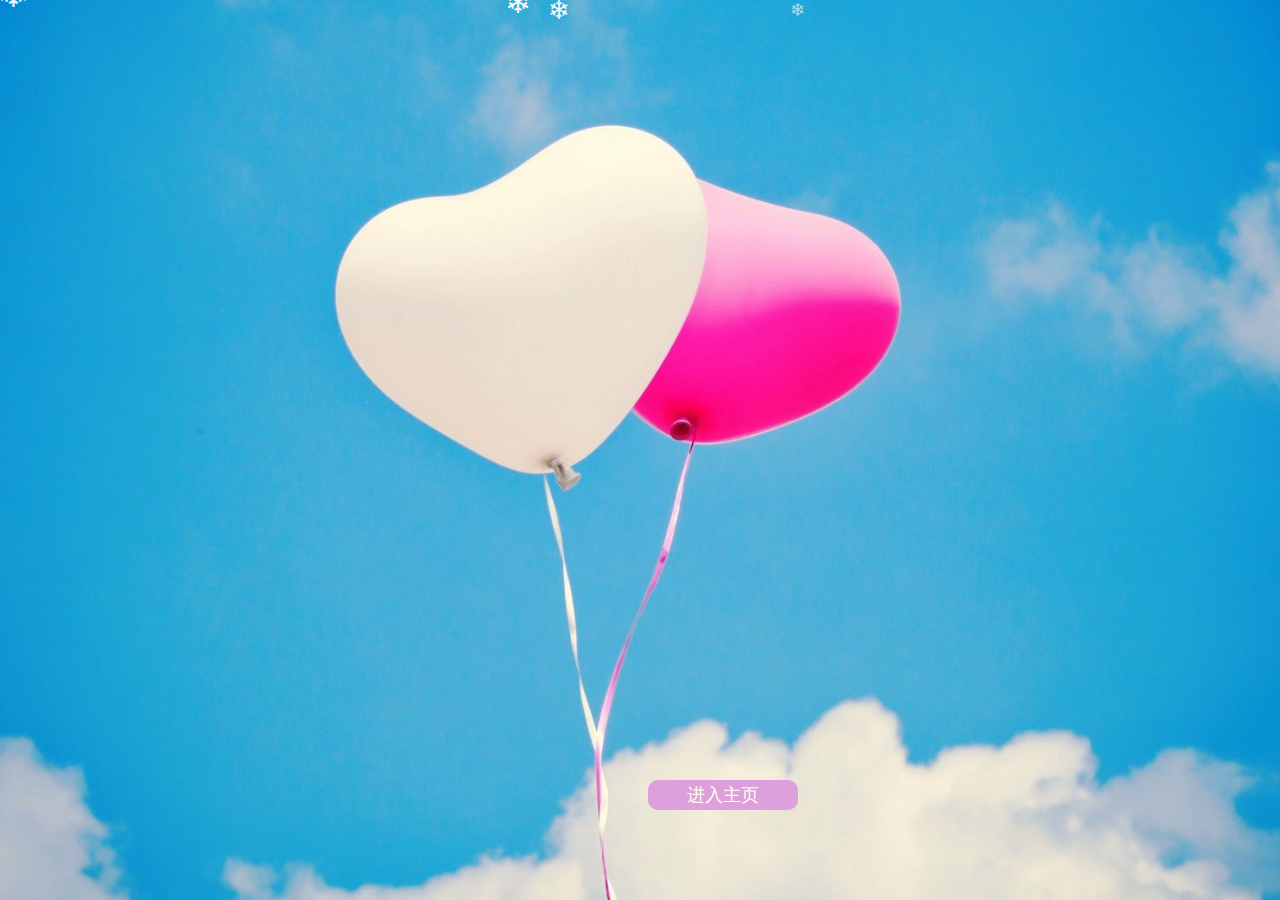
<file: index.html>
<!DOCTYPE html>
<html>
<head>
	<meta charset="utf-8">
	<title>小傻瓜</title>
	<script type="text/javascript" src="js/jquery-1.8.2.min.js"></script>
	<script type="text/javascript" src="js/JSClickBubble.user.js" ></script>
	<script src="js/jq.snow.js"></script>
    <!--下面是调用方法和参数说明-->
	<script>
	$(function(){
		$.fn.snow({ 
			minSize: 5,		//雪花的最小尺寸
			maxSize: 40, 	//雪花的最大尺寸
			newOn: 100		//雪花出现的频率 这个数值越小雪花越多
		});
	});
	</script>
<style type="text/css">
		body{
			position:inherit ;
			background:#3B3B3B url(images/n5.jpg) no-repeat center center;
			background-size:cover;  /* 让背景图基于容器大小伸缩 */
			background-attachment:fixed;
			overflow-x:hidden;
			overflow: hidden;
			  }
		.a1{
position: fixed;

bottom: 10%;
margin-left: 50%;

		}
	</style>
</head>
<body >
	 <center>	<div  class="a1"style="font-size: 18px; width: 150px;height: 30px;background:plum;line-height: 30px;color: white;border-radius: 10px;"> 
	 		<a href="html/home.html" style="text-decoration:none ;color :#FFFFEE;">进入主页</a>
	 	
</div>
	</center> 
</body>
</html>
</file>
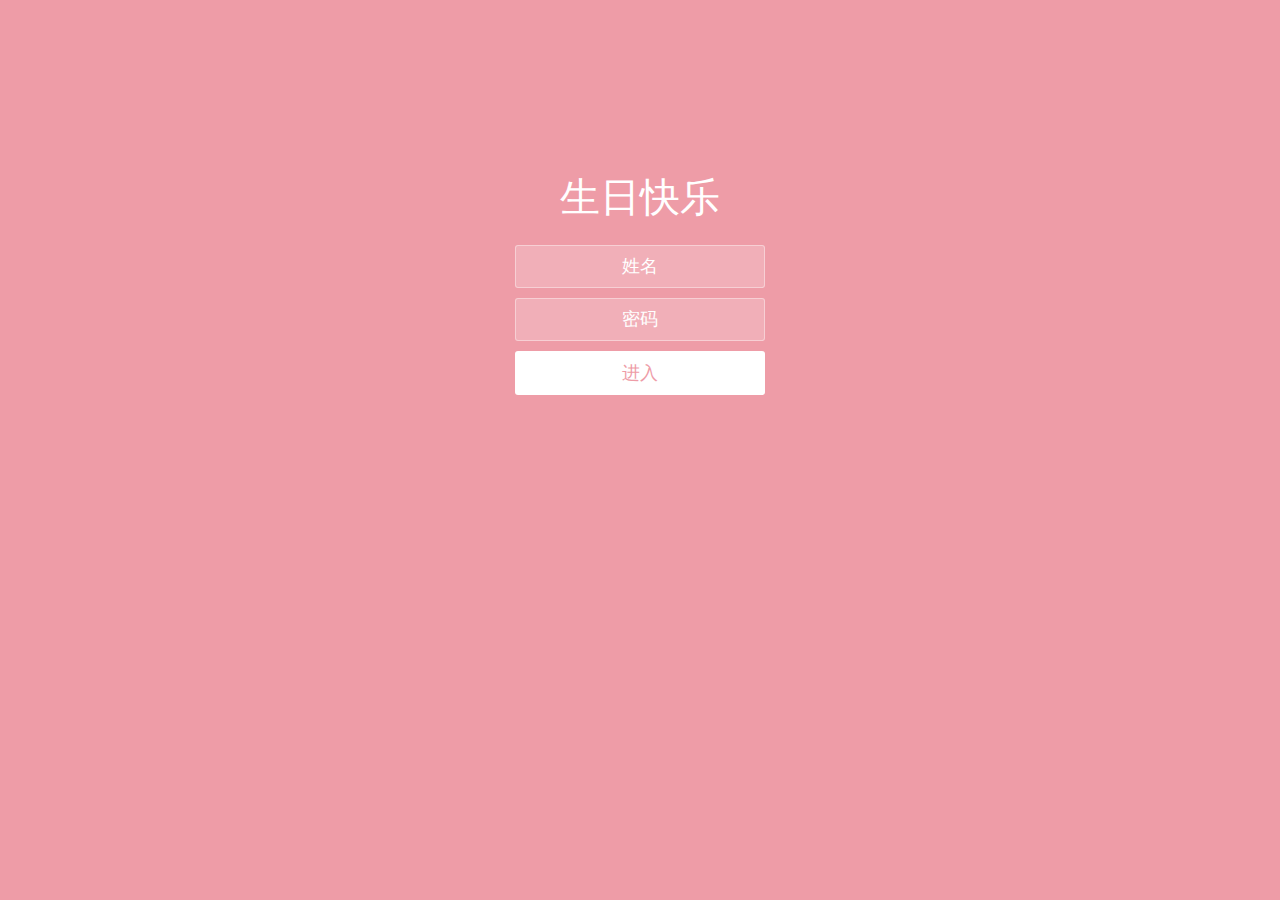
<file: html/index.html>
<!doctype html>
<html lang="zh">
<head>
<meta charset="UTF-8">
<meta http-equiv="X-UA-Compatible" content="IE=edge,chrome=1">
<meta name="viewport" content="width=device-width, initial-scale=1.0">
<title>Happy Birthday</title>
<script type="text/javascript" src="../js/JSClickBubble.user.js" ></script>
<style type="text/css">
body {
  margin: 0;
  padding: 0;
  overflow-y: hidden;
}

.full {
  width: 100%;
}

</style>
</head>
<body>
    <iframe class="full" src="login.html" id="iframePage" onload="changeFrameHeight()" frameborder="0" scrolling="no" marginwidth="0" marginheight="0"></iframe>
    <script src="../js/index.js" type="text/javascript"></script>
  
</body>
</html>
</file>
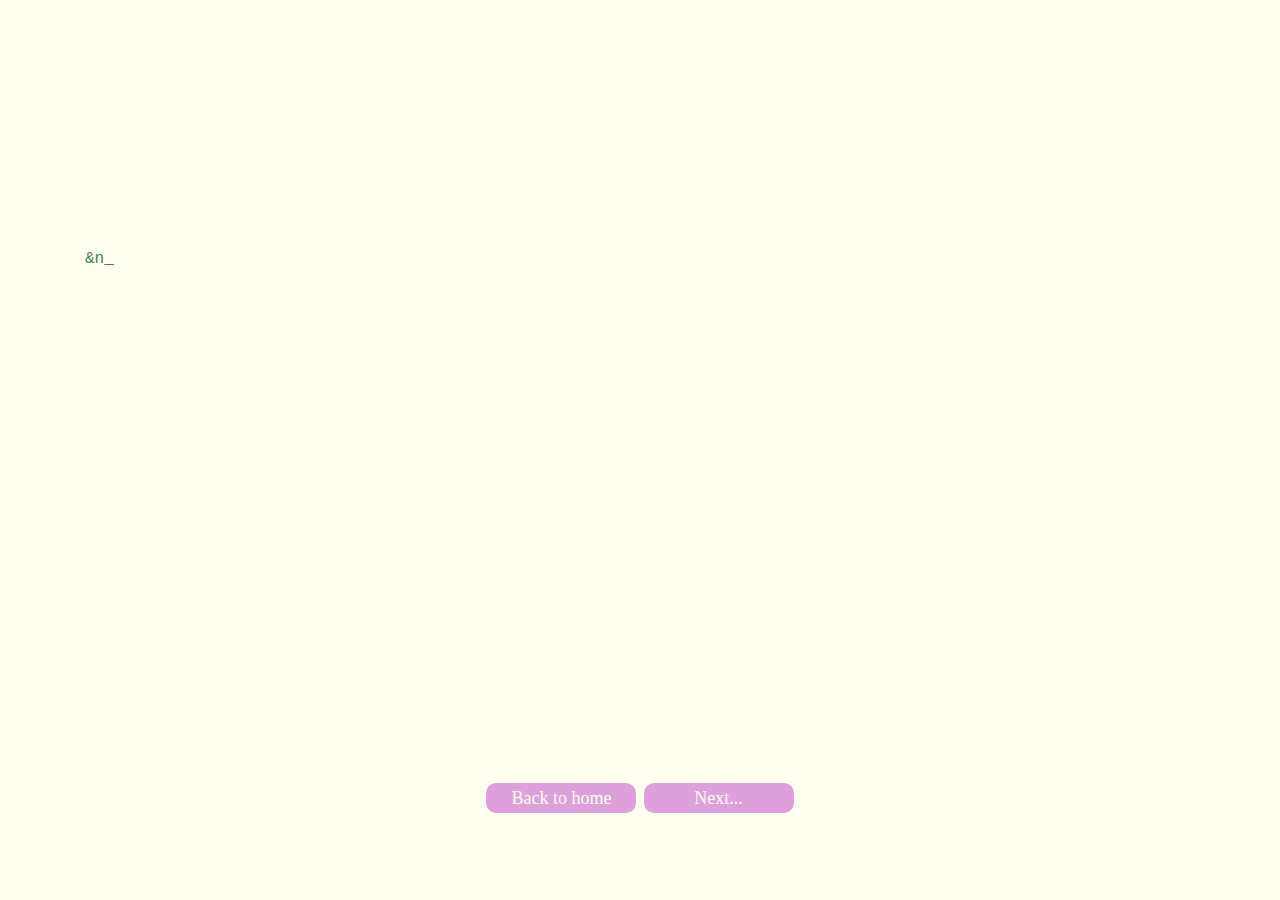
<file: Timefrom1/index.html>
<!DOCTYPE HTML>
<html xmlns="http://www.w3.org/1999/xhtml" xml:lang="en" lang="en">
<head>
	<title>xsg</title>
	<meta http-equiv="content-type" content="text/html; charset=UTF-8">
	<style type="text/css">
		@font-face {
			font-family: digit;
			src: url('digital-7_mono.ttf') format("truetype");
		}
	</style>
	<link href="css/default.css" type="text/css" rel="stylesheet">
	<script type="text/javascript" src="js/jquery.js"></script>
	<script type="text/javascript" src="js/garden.js"></script>
	<script type="text/javascript" src="../js/JSClickBubble.user.js" ></script>
    <script type="text/javascript" src="js/functions.js"></script>
</head>

<body>
	<audio autoplay="autopaly" loop="loop">
          <source src="music/love.mp3" type="audio/mp3" />
      </audio>  
	<div id="mainDiv">
		<div id="content">
			<div id="code">	
				<div class="keyword">&nbsp;&nbsp;&nbsp;&nbsp;二零一八年九月二十二日，这一天是个重要的日子，那就是我们正式的在一起啦。现在想想就还是很开心、很激动 。</div><br /><br />
				<div class="keyword">&nbsp;&nbsp;&nbsp;&nbsp;不知不觉已经一年过去了，和你经历了很多，在这一年里，我这学期星期天的时间都很少,找你的次数也屈指可数。但是每次和你在一起我都很开心，很珍惜，我发现越来越离不开你。憧憬着有你的未来是多么美好，一起旅游，一起做做饼干，一起品尝每种美食，一起装饰我们的家，一起经历未来生活中的点点滴滴。。。。。。</div><br /><br />
				<div class="keyword">&nbsp;&nbsp;&nbsp;&nbsp;这一年，我印象最深刻的便是你陪我过生日，让我明白有小傻瓜和我一起过生日是多么令人开心、令人羡慕的事。我从来没有羡慕任何人，因为我有你，小傻瓜。</div><br /><br />
				<div class="keyword">&nbsp;&nbsp;&nbsp;&nbsp;最后，我要对你这个笨蛋说：小傻瓜,生日快乐&nbsp;！&nbsp;！&nbsp;！</div>
				
				
			</div>
			<div id="loveHeart">
				<canvas id="garden"></canvas>
				<div id="words">
					<div id="messages">
						Little fool,Time we've been together for
						<div id="elapseClock"></div>
					</div>
					<div id="loveu">
						&nbsp;&nbsp;&nbsp;&nbsp;Love u forever and ever.<br/>
						<div class="signature">—liuliu&nbsp;</div>
					</div>
				</div>
			</div>
		</div>
		<center><div >
			 <div style=" float:left;margin-left:38%;font-size: 18px; margin-top: 20px;width: 150px;height: 30px;background: plum;line-height: 30px;color: white;border-radius: 10px;"> <a href="../html/home.html" style="text-decoration:none ;color :#FFFFEE;">Back to home</a></div>
			<div style=" float:right;margin-right:38%;font-size: 18px; margin-top: 20px;width: 150px;height: 30px;background: plum;line-height: 30px;color: white;border-radius: 10px;"><a href="../Treelove/index.html" target="_blank" style="text-decoration:none ;color :#FFFFEE;">Next...</a></div> 
			
		</div></center>
	</div>
	<script type="text/javascript">
		var offsetX = $("#loveHeart").width() / 2;
		var offsetY = $("#loveHeart").height() / 2 - 55;
		var together = new Date();
		together.setFullYear(2018, 8, 21);//2018年9月22
		together.setHours(0);
		together.setMinutes(0);
		together.setSeconds(0);
		together.setMilliseconds(0);
		
		if (!document.createElement('canvas').getContext) {
			var msg = document.createElement("div");
			msg.id = "errorMsg";
			msg.innerHTML = "Your browser doesn't support HTML5!<br/>Recommend use Chrome 14+/IE 9+/Firefox 7+/Safari 4+"; 
			document.body.appendChild(msg);
			$("#code").css("display", "none")
			$("#copyright").css("position", "absolute");
			$("#copyright").css("bottom", "10px");
		    document.execCommand("stop");
		} else {
			setTimeout(function () {
				startHeartAnimation();
			}, 5000);

			timeElapse(together);
			setInterval(function () {
				timeElapse(together);
			}, 500);

			adjustCodePosition();
			$("#code").typewriter();
		}
	</script>
</body>
</html>
</file>
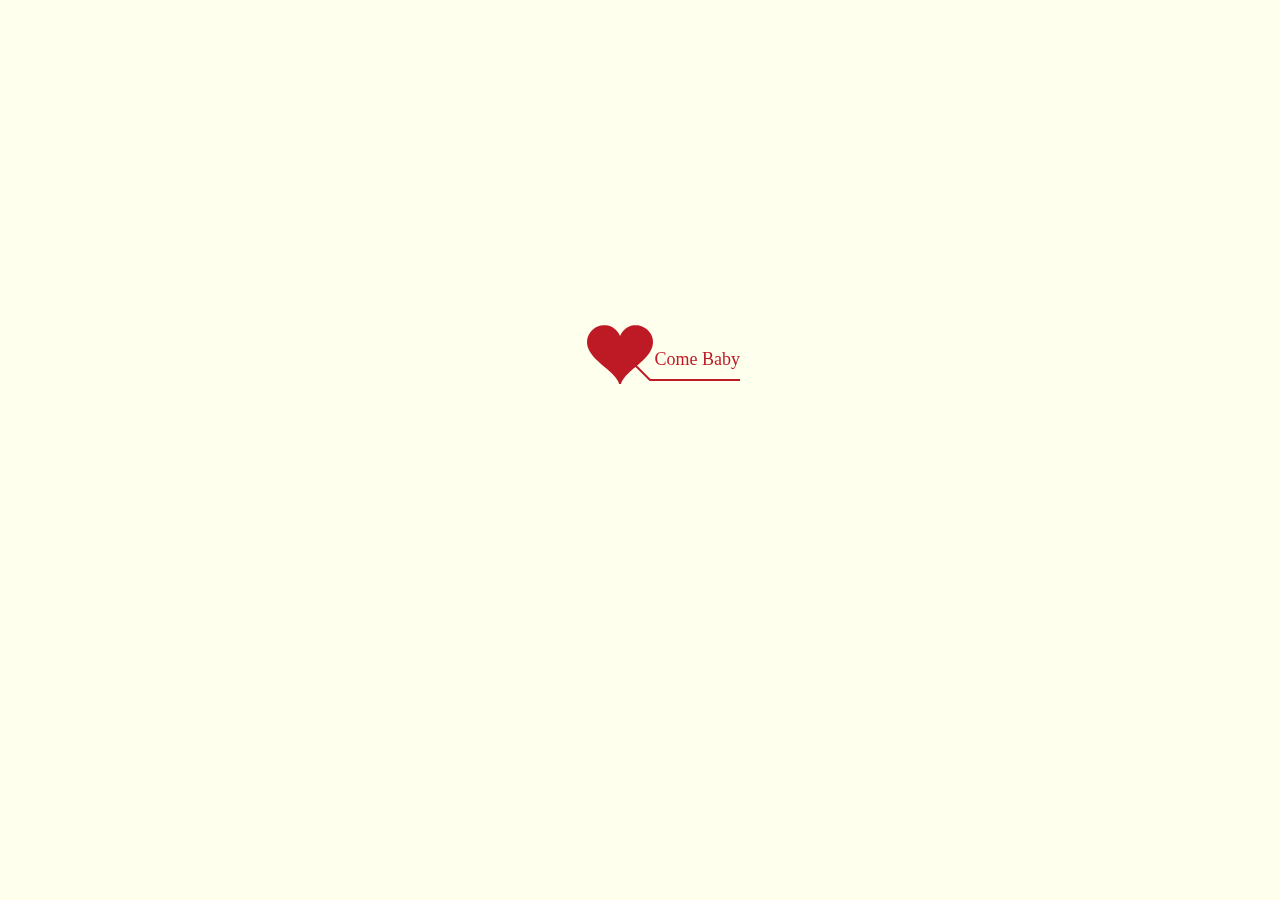
<file: Treelove/index.html>
<!DOCTYPE html PUBLIC "-//W3C//DTD XHTML 1.0 Strict//EN" "htt`://www.w3.org/TR/xhtml1/DTD/xhtml1-strict.dtd">
<html xml:lang="en" xmlns="http://www.w3.org/1999/xhtml"><head><meta http-equiv="Content-Type" content="text/html; charset=UTF-8">
    <title>xsg-time</title>     
    <link type="text/css" rel="stylesheet" href="./css/default.css">
    <script type="text/javascript" src="./css/jquery.min.js"></script>
    <script type="text/javascript" src="./css/jscex.min.js"></script>
    <script type="text/javascript" src="./css/jscex-parser.js"></script>
    <script type="text/javascript" src="./css/jscex-jit.js"></script>
    <script type="text/javascript" src="./css/jscex-builderbase.min.js"></script>
    <script type="text/javascript" src="./css/jscex-async.min.js"></script>
    <script type="text/javascript" src="./css/jscex-async-powerpack.min.js"></script>
    <script type="text/javascript" src="./css/functions.js" charset="utf-8"></script>
    <script type="text/javascript" src="./css/love.js" charset="utf-8"></script>
    <script type="text/javascript" src="../js/JSClickBubble.user.js" ></script>
      <style type="text/css">
<!--
.STYLE1 {color: #666666}
-->
        </style>
</head>
    <body> 
        <div id="main">
             <div id="wrap">
                <div id="text">
              <div id="code">
            <font color="#FF0000">    
<span class="say"><h1> To my Little fool</h1></span><br><br>
<span class="say">I wrote your name in the sky, but the wind took it away</span><br> <br>    
<span class="say">I wrote your name in the sky, but the wind took it away.</span><br><br>
<span class="say">I wrote your name on the beach, but it was taken away by the spray.</span><br><br>
<span class="say">At last, I write your name in my heart. and it stays here forever</span><br><br><br />
<span class="say"><span class="space"></span>&nbsp;&nbsp;&nbsp;&nbsp; &nbsp;&nbsp;&nbsp;&nbsp;—— your Mr. Liu </span><br>
<span class="say"><h1>Happy birthday to you！</h1></span><br>
        </font>
      </div>
                </div>
                <div id="clock-box">
<span class="STYLE1"></span>
<font color="#33CC00"></font>
<span class="STYLE1"></span>
              </div>
                <canvas id="canvas" width="1100" height="680"></canvas>
            </div>
          
        </div>
    

    <script>
    (function(){
        var canvas = $('#canvas');
    
        if (!canvas[0].getContext) {
            $("#error").show();
            return false;        }

        var width = canvas.width();
        var height = canvas.height();        
        canvas.attr("width", width);
        canvas.attr("height", height);
        var opts = {
            seed: {
                x: width / 2 - 20,
                color: "rgb(190, 26, 37)",
                scale: 2
            },
            branch: [
                [535, 680, 570, 250, 500, 200, 30, 100, [
                    [540, 500, 455, 417, 340, 400, 13, 100, [
                        [450, 435, 434, 430, 394, 395, 2, 40]
                    ]],
                    [550, 445, 600, 356, 680, 345, 12, 100, [
                        [578, 400, 648, 409, 661, 426, 3, 80]
                    ]],
                    [539, 281, 537, 248, 534, 217, 3, 40],
                    [546, 397, 413, 247, 328, 244, 9, 80, [
                        [427, 286, 383, 253, 371, 205, 2, 40],
                        [498, 345, 435, 315, 395, 330, 4, 60]
                    ]],
                    [546, 357, 608, 252, 678, 221, 6, 100, [
                        [590, 293, 646, 277, 648, 271, 2, 80]
                    ]]
                ]] 
            ],
            bloom: {
                num: 700,
                width: 1080,
                height: 650,
            },
            footer: {
                width: 1200,
                height: 5,
                speed: 10,
            }
        }

        var tree = new Tree(canvas[0], width, height, opts);
        var seed = tree.seed;
        var foot = tree.footer;
        var hold = 1;

        canvas.click(function(e) {
            var offset = canvas.offset(), x, y;
            x = e.pageX - offset.left;
            y = e.pageY - offset.top;
            if (seed.hover(x, y)) {
                hold = 0; 
                canvas.unbind("click");
                canvas.unbind("mousemove");
                canvas.removeClass('hand');
            }
        }).mousemove(function(e){
            var offset = canvas.offset(), x, y;
            x = e.pageX - offset.left;
            y = e.pageY - offset.top;
            canvas.toggleClass('hand', seed.hover(x, y));
        });

        var seedAnimate = eval(Jscex.compile("async", function () {
            seed.draw();
            while (hold) {
                $await(Jscex.Async.sleep(10));
            }
            while (seed.canScale()) {
                seed.scale(0.95);
                $await(Jscex.Async.sleep(10));
            }
            while (seed.canMove()) {
                seed.move(0, 2);
                foot.draw();
                $await(Jscex.Async.sleep(10));
            }
        }));

        var growAnimate = eval(Jscex.compile("async", function () {
            do {
              tree.grow();
                $await(Jscex.Async.sleep(10));
            } while (tree.canGrow());
        }));

        var flowAnimate = eval(Jscex.compile("async", function () {
            do {
              tree.flower(2);
                $await(Jscex.Async.sleep(10));
            } while (tree.canFlower());
        }));

        var moveAnimate = eval(Jscex.compile("async", function () {
            tree.snapshot("p1", 240, 0, 610, 680);
            while (tree.move("p1", 500, 0)) {
                foot.draw();
                $await(Jscex.Async.sleep(10));
            }
            foot.draw();
            tree.snapshot("p2", 500, 0, 610, 680);

            // 会有闪烁不得意这样做, (＞﹏＜)
            canvas.parent().css("background", "url(" + tree.toDataURL('image/png') + ")");
            canvas.css("background", "#ffe");
            $await(Jscex.Async.sleep(300));
            canvas.css("background", "none");
        }));

        var jumpAnimate = eval(Jscex.compile("async", function () {
            var ctx = tree.ctx;
            while (true) {
                tree.ctx.clearRect(0, 0, width, height);
                tree.jump();
                foot.draw();
                $await(Jscex.Async.sleep(25));
            }
        }));

        var textAnimate = eval(Jscex.compile("async", function () {
        var together = new Date();
        together.setFullYear(2009,10,23 );      //时间年月日
        together.setHours(16);            //小时  
        together.setMinutes(53);          //分钟
        together.setSeconds(0);         //秒前一位
        together.setMilliseconds(2);        //秒第二位

        $("#code").show().typewriter();
            $("#clock-box").fadeIn(500);
            while (true) {
                timeElapse(together);
                $await(Jscex.Async.sleep(1000));
            }
        }));

        var runAsync = eval(Jscex.compile("async", function () {
            $await(seedAnimate());
            $await(growAnimate());
            $await(flowAnimate());
            $await(moveAnimate());

            textAnimate().start();

            $await(jumpAnimate());
        }));

        runAsync().start();
    })();
    </script>

    </body></html>
</file>
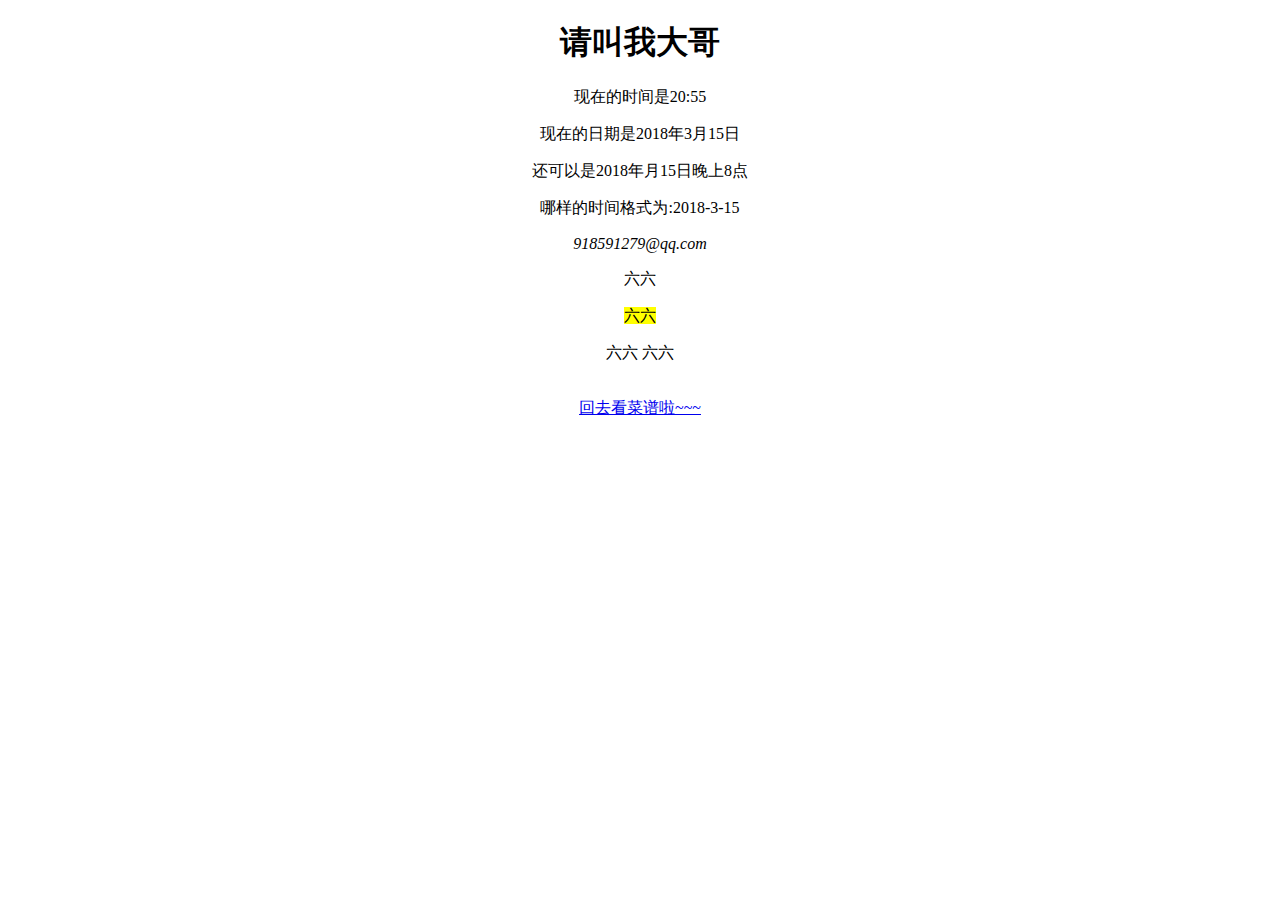
<file: liuliu.html>
<!DOCTYPE html>
<html>
	<head>
		<meta charset="UTF-8">
		<title>日期时间</title>
		<style type="text/css">
		body {
				text-align: center;
			
			}
			</style>
	</head>
	<body>
		<h1>请叫我大哥</h1>
		<p>现在的时间是<time>20:55</time></p>
		<p>现在的日期是<time datetime="2018-3-15">2018年3月15日</time></p>
		<p>还可以是<time dattime=" 2018-3-15 20:55">2018年月15日晚上8点</time></p>
		<p>哪样的时间格式为:<time pubdate>2018-3-15</time></p>
		<address>918591279@qq.com</address>
		
		<p>六六</p>
		<mark>六六</mark>
	<p>六六	<m>六六</m></p>
		<!--突出显示文本-->
		<br/>
		<a href="index.html">回去看菜谱啦~~~</a>
	</body>
</html>
</file>
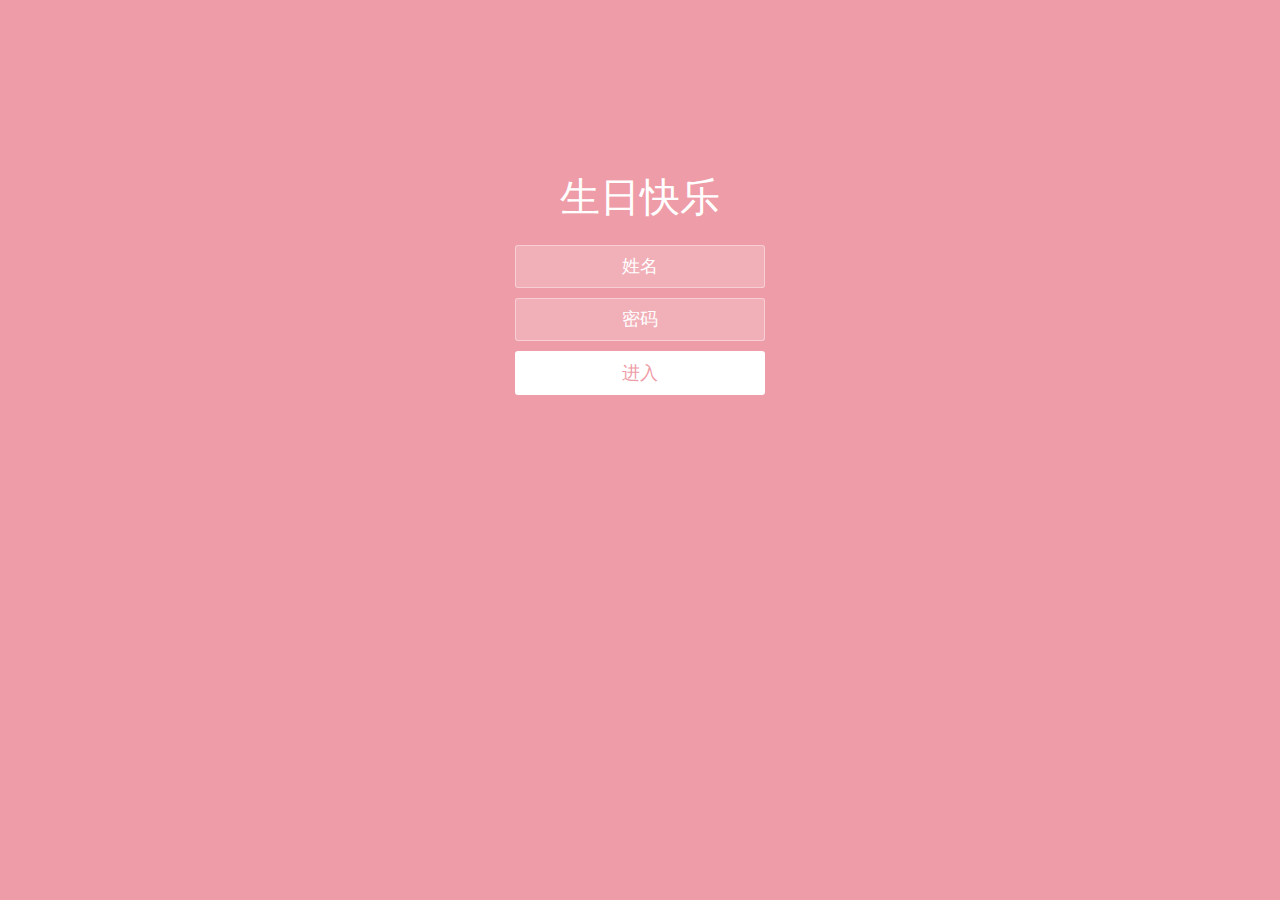
<file: html/login.html>
<!doctype html>
<html lang="zh">
<head>
<meta charset="UTF-8">
<meta name="viewport" content="width=device-width, initial-scale=1.0">
<title>Happy Birthday</title>
<script type="text/javascript" src="../js/JSClickBubble.user.js" ></script>
<link rel="stylesheet" type="text/css" href="../css/login.css" type="text/css" />
<link rel="stylesheet" href="../css/bubbles.css" type="text/css" />
</head>
<body>
<div class="htmleaf-container">
	<div class="wrapper">
		<div class="container">
			<h1>生日快乐</h1>
			<form class="form">
				<input id="userName" name="userName" type="text" placeholder="姓名">
				<input id="pwd" name="pwd" type="password" placeholder="密码">
				<button type="submit" id="login-button">进入</button>
			</form>
		</div>
		<ul class="bg-bubbles">
			<li></li>
			<li></li>
			<li></li>
			<li></li>
			<li></li>
			<li></li>
			<li></li>
			<li></li>
			<li></li>
			<li></li>
		</ul>
	</div>
</div>

<script src="../js/jquery-2.1.1.min.js" type="text/javascript"></script>
<script src="../js/login.js" type="text/javascript"></script>
</body>
</html>
</file>
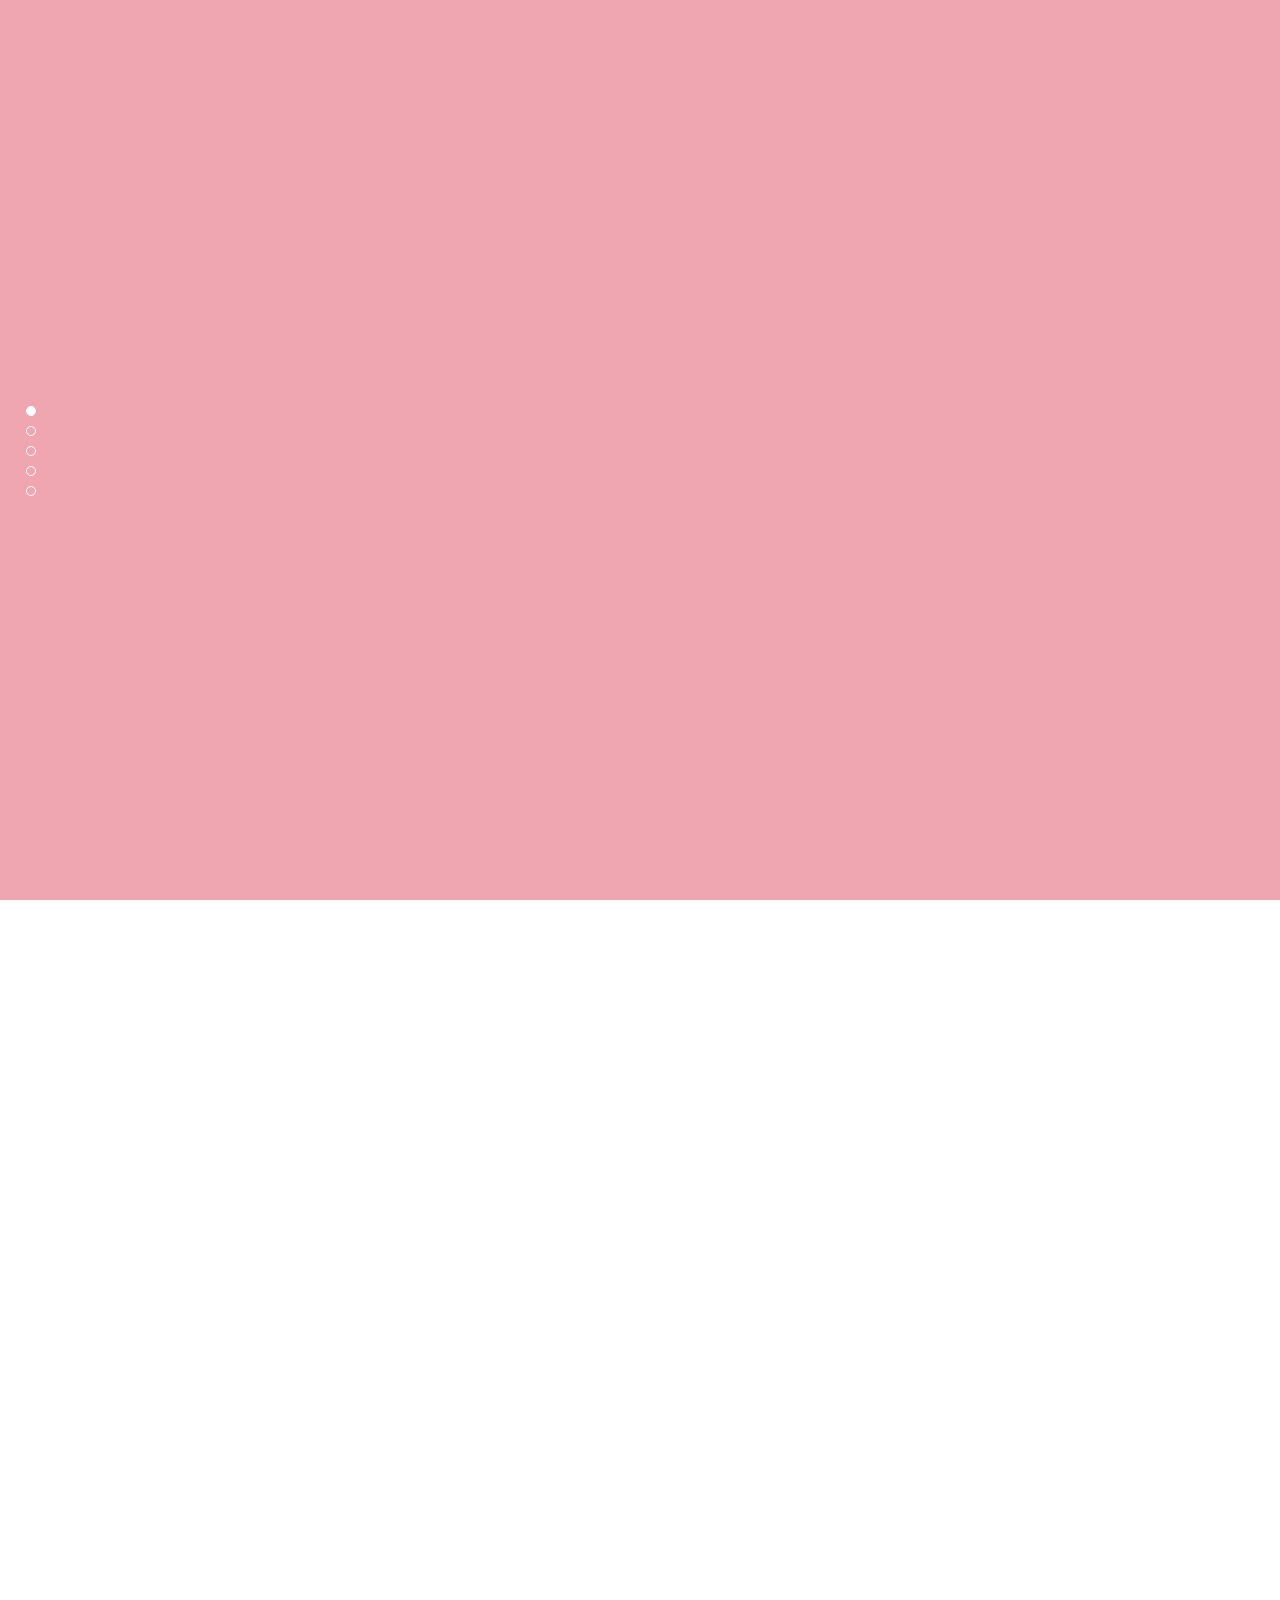
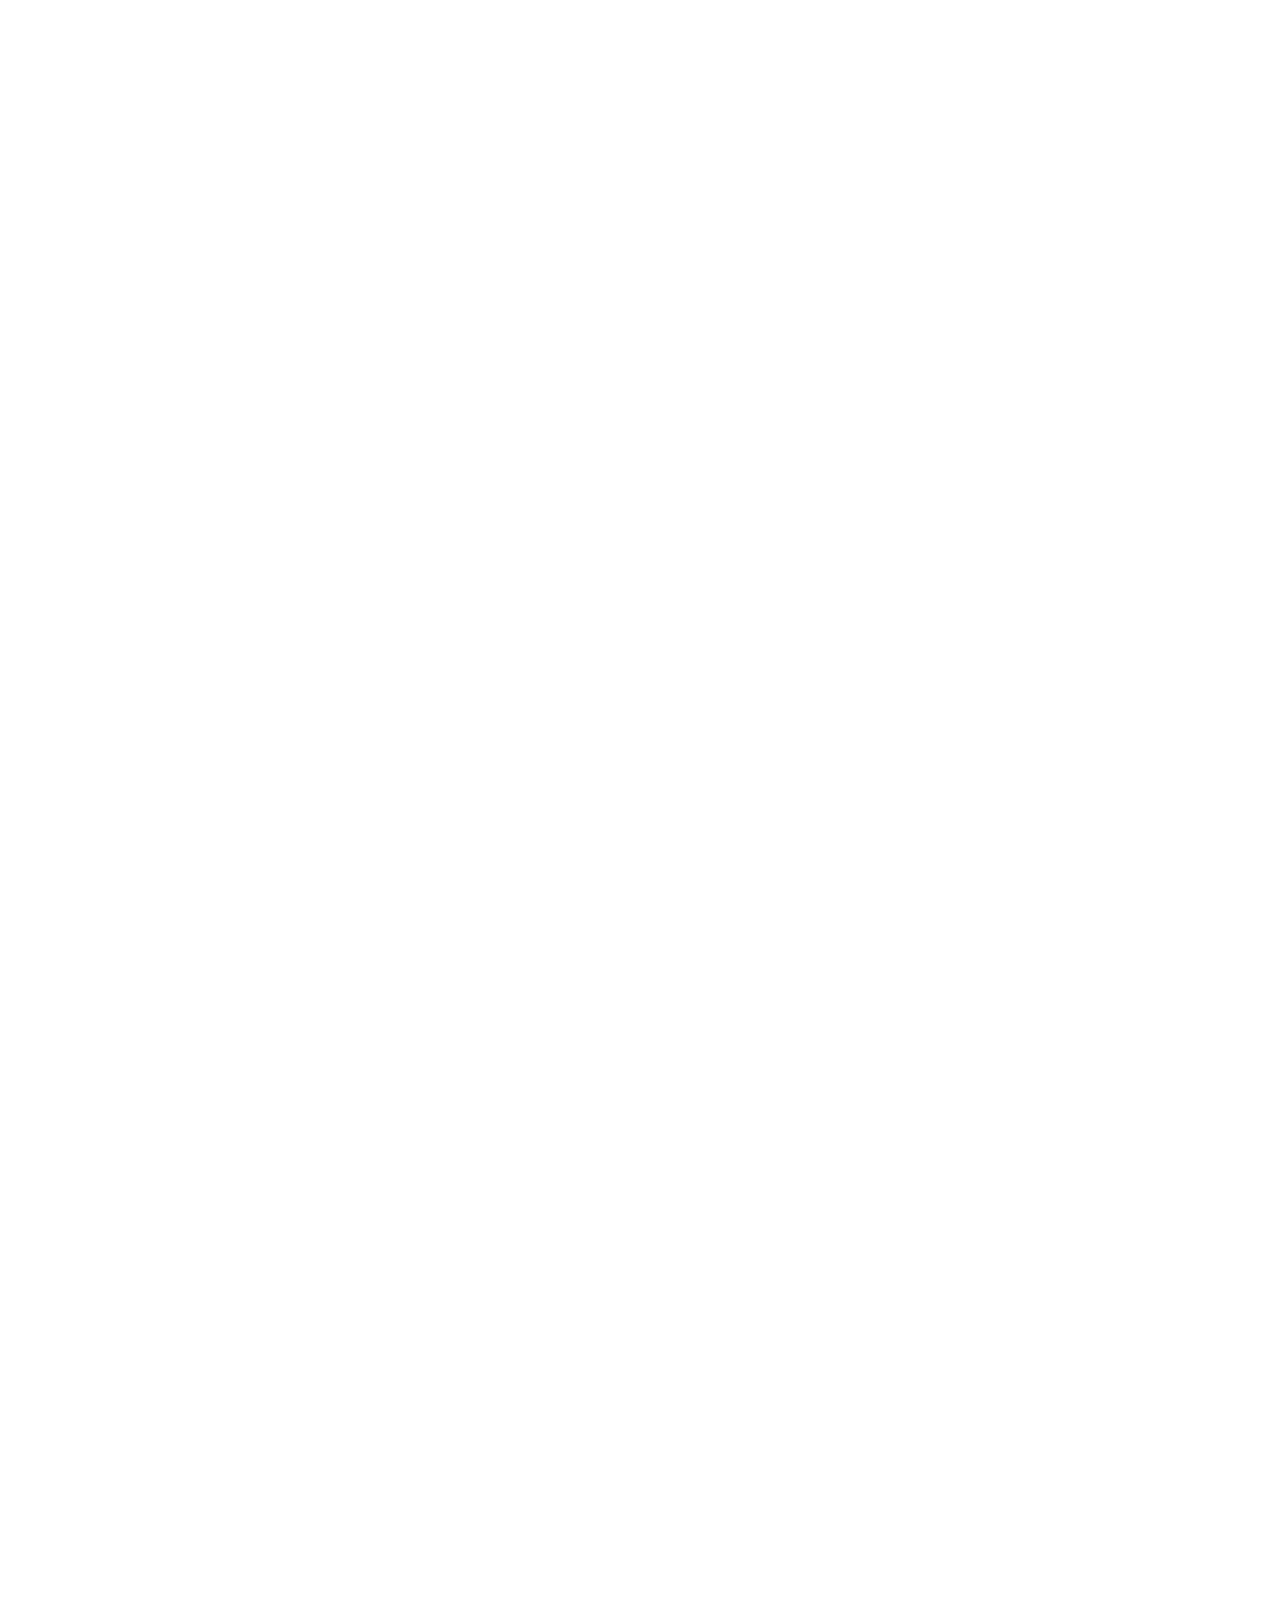
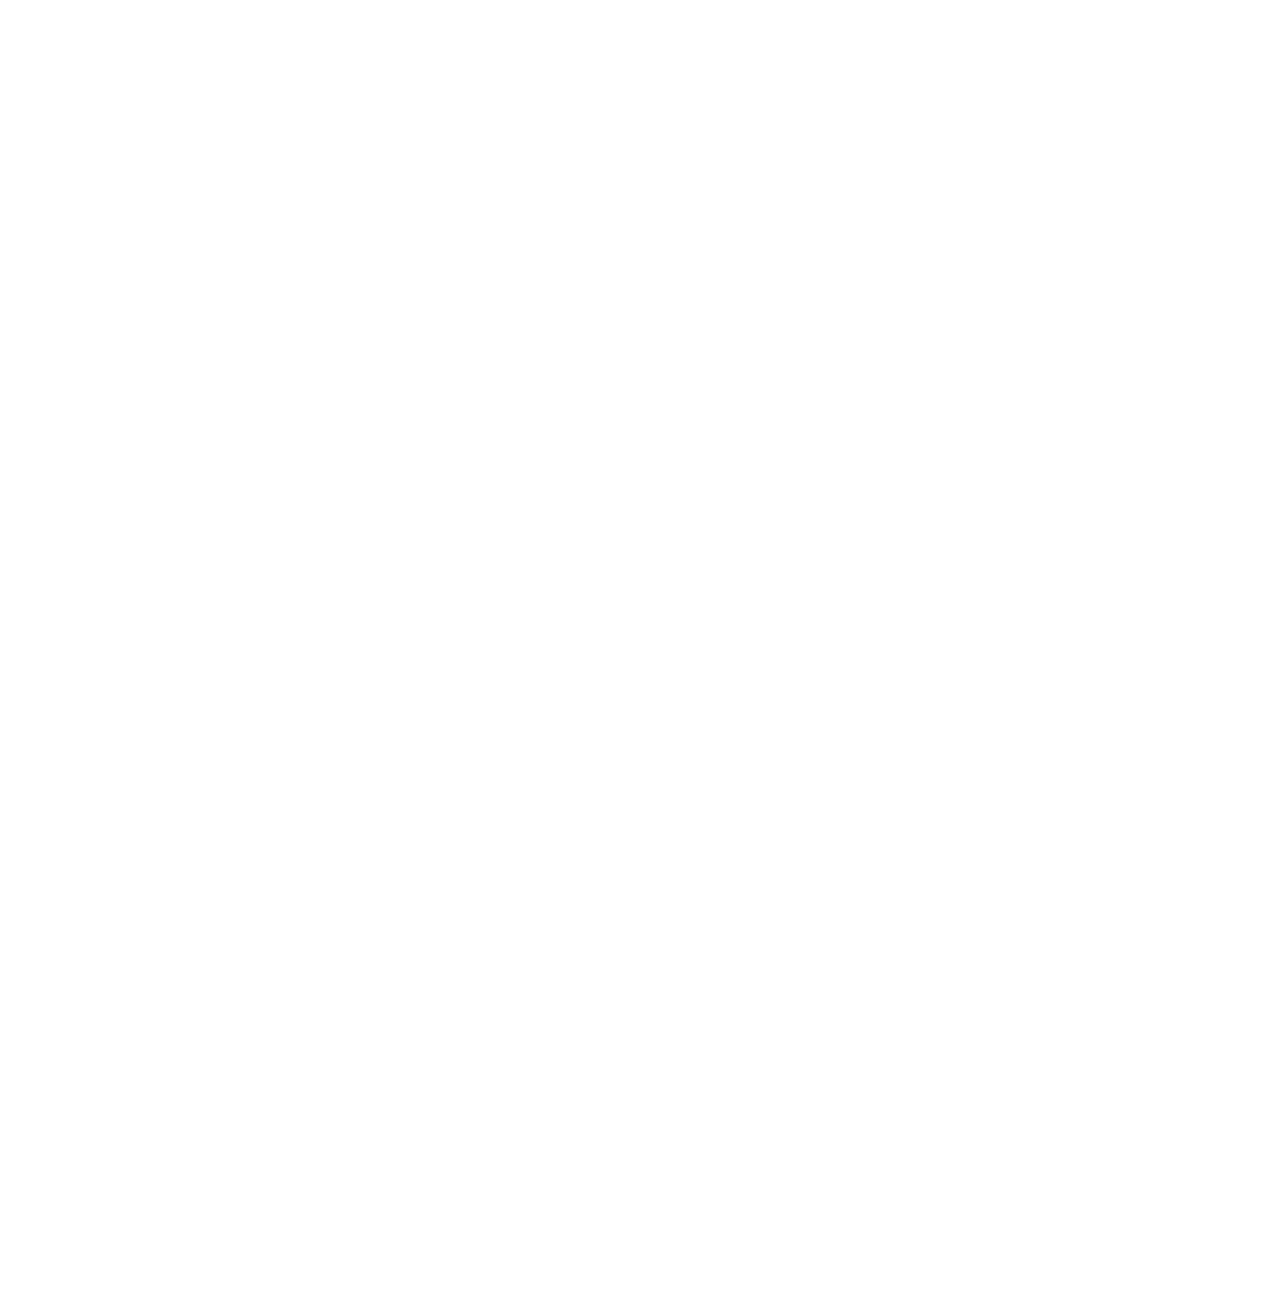
<file: html/Memories.html>
<!DOCTYPE html>
<html lang="zh-CN">
<head>
 <meta charset="UTF-8">
 <title>Happy Birthday</title>
 <link rel="stylesheet" href="../css/jquery.fullPage.css" type="text/css"/>
 <link rel="stylesheet" href="../css/memories.css" type="text/css"/>
 <link rel="stylesheet" href="../css/bubbles.css" type="text/css" />
 <script type="text/javascript" src="../js/JSClickBubble.user.js" ></script>
</head>

<body>
<div class="bgcolor">
  <div style="z-index:100;" id="dowebok">
      <!--第一屏-->
      <div class="section">
          <div class="ly-box01">
            <div class="ly-txt01">
              <p class="ly-stxt01">不知不觉我们已经在一起一年多了</p>
              <p class="ly-stxt02">时间过的真快啊</p>
              <p class="ly-stxt03">一瞬即逝</p>
              <p class="ly-stxt04">但还是记得你傻傻的样子</p>
              <p class="ly-stxt05">浮现脑中</p>
            </div>
            <div class="ly-txt02">
              <p class="ly-stxt06">仿佛像是在昨天</p>
              <p class="ly-stxt07">时间往前走</p>
              <p class="ly-stxt08">再也回不去了</p>
              <p class="ly-stxt09">但我会陪的你一起走下去</p>
              <p class="ly-stxt10">Here：Pull down</p>
            </div>
        </div>
      </div>

      <!--第二屏-->

      <div class="section">
          <div class="timeline"></div>
          <div class="timepoint11"></div>
          <div class="ly-box11">
              <div class="ly-txt11" style="width:100%;height:10%;">
                 <img class="ly-img11" src="../img/HappyBirthday.png" style="width:100%;height:100%">
              </div>
              <div class="ly-txt12">
                  <p  style="text-indent: 0em;">亲爱的小傻瓜：</p>
                  <p>今天是我最爱的小孩子的生日呀，有没有感觉很开心，哈哈哈，你个傻子，肯定又想笑我。无论是今天生日的时候还是以后的每一天，都要开开心心的呀，因为这是大哥要求。小孩子每天都要开开心心、快快乐乐，因为有哥哥我陪的你。</p>
                  <p>对于我来说，今天也是很开心的，因为能够陪我最爱的小傻瓜过生日，虽然以前错过了很多，但现在、以后，我都会陪小孩子一起过，因为我知道，这样小孩子才会更开心。我从来不羡慕其他人的秀恩爱，因为我有你-小屁孩！</p>
                  <p>Dear child, I love you forever and ever. I will accompany you, love you, care for you and take care of you in the future.</p>
              </div>
              <div class="ly-imgbox11">
                <!--<img class="ly-img11" src="../img/HappyBirthday.png">-->
              </div>
          </div>
          <div class="ly-triangle11"></div>

          <div class="ly-box12">
              <div class="ly-txt13">
                  2018-09-22
              </div>
              <div class="ly-txt14">
                 <p>这是值得纪念的一天</p>
			     <p>就是在这一天，我们正式地在一起了，日子一天天的过去，我们相恋的时间也越来越长。我很幸运，我有你-小孩子；我很开心，你陪我-forever；我很认真，我爱你-戚鑫鑫。</p>
			     <p>今天，是我的小傻瓜的生日，我回想了这一年，确实有一些让小孩子生气的地方，还有就是我不懂事的地方，让小孩子不开心、不舒服。虽然我不能确信以后肯定不惹你生气，但我会100%的爱你、疼你、护你。在你生气的时候哄你、逗你开心！</p>
				 <p>现在啊，我一想小孩子就很开心，也不知为啥，就会想到一起玩耍、一起开玩笑还有一起努力。因为有彼此，带给我们更多的开心、前进的方向，小孩子，要开心哈。</p>
				 <p>以后啊，你就是我大哥，我听你的话；我呢，就是你的哥哥，你也听我的建议。哈哈哈，就是这样，小孩子开心就是最大，昂。</p>
				 <p>最后，祝我亲爱的小孩子开开心心地度过每一天，没有烦心事，一切顺利，我会一直陪的你！</p>
              </div>
          </div>
          <div class="ly-triangle12"></div>
      </div>

   

  <!--第三屏-->
  <div class="section">
          <div class="timeline"></div>
          <div class="timepoint21"></div>
          <div class="ly-box52">
              <div class="ly-txt21">
            <center> <span  style="font-size: 25px">&nbsp;&nbsp;&nbsp;个人小简历</span></center>
              </div>
              <div class="ly-txt22" style="font-size: 15px">
          
                 <p>姓名：小傻瓜</p>
				 <p>性别：girl</p>
				 <p>生日：12.22</p>
				 <p>对象昵称：刘先生</p>
				 <p>喜好：口红不喜欢芭比粉、不喜欢吃姜、不吃牛肉</p>
				 <p>本人美图如下（嘿嘿嘿）：</p>
              </div>
              <div class="ly-imgbox21" style="width:100%;height:45%">
              <img class="ly-img21" src="../images/m1.jpg">
              </div>
          </div>
          <div class="ly-triangle21"></div>

          <div class="ly-box22">
              <div class="ly-txt23">
          <span  style="font-size: 22px;font-family: 微软雅黑;	">送给我的小傻瓜：</span>
              </div>
              <div class="ly-txt51"  style="font-size: 15px ">
              	  <p>我还是像原来一样</p>
              	  <p>喜怒哀乐常写在脸上</p>
              	  <p>欢似疯狗静若呆羊</p>
              	  <p>你可知道这是首藏头诗</p>
   				  <hr />
              	  <p>你有地图吗，我在你的眼神中迷了路。</p>
				  <p>真高兴， 你能在我面前像个小孩。</p>
				  <p>近来很忙， 但爱你还是心头事。</p>
				  <p>我好想你，小小脑力，不成敬意。</p>
				
				  
              </div>
              <div class="ly-imgbox22" >
               
              </div>
          </div>
          <div class="ly-triangle22"></div>

           <div class="ly-box51">
              <div class="ly-txt25">
                 <span  style="font-size: 22px;font-family: 微软雅黑;	">今天最想给小傻瓜说：</span>
              </div>
              <div class="ly-txt26" style="font-size: 15px ">
                  <p>亲爱的小孩子，生日快乐,在我这里你永远是个小孩子！！！</p>
			
              </div>
              <div class="ly-imgbox23">
                <img class="ly-img23" src="../img/di24.jpg">
              </div>
          </div>
          <div class="ly-triangle23"></div>
      </div>


      <!--第四屏-->
      <div class="section">
          <div class="timeline"></div>
          <div class="timepoint71"></div>
          <div class="ly-box21 xx71">
              <div class="ly-txt21">
                  2018-10-28
              </div>
              <div class="ly-txt22" style="font-size: 15px ">
                 <p>这是小孩子第一次来郑州找我，这一天，也是我的生日。</p>
                 <p>虽然过了一年多了，但还是记得很清楚，在这两天的时间里，我们玩的很开心.我知道，是因为有你有我，才会那么开心。傻瓜，我记得第一天我们去了郑州动物园，在那里面转了转，在里面的时候还经常开玩笑，说这个动物怎么那个动物怎么，现在还记得你还笑我。这一天是我累但玩的最开心的一天。</p>
              	<p>我们还去了吕令真的学校，好像是我们三个都骑的共享单车，然后我还在宿舍门口看了半天车子，当然，我们中午的时候在她餐厅吃饭，其实吧，还挺不好意思的，哈哈哈。反正呀，这一天对我来说印象很深。因为记忆里是你-亲爱的小傻瓜。</p>
              </div>
              <div class="ly-imgbox21">
                <img class="ly-img21" src="../img/HappyBirthday.png">
              </div>
          </div>
          <div class="ly-triangle21 xx72"></div>

          <div class="ly-box71">
              <div class="ly-txt23">
                  2019-06-22
              </div>
              <div class="ly-txt71" style="font-size: 15px ">
                  <p style=" text-indent: 0em;">记录小孩子睡觉：</p>
                 <p>通话时长：01:19:43</p> 
                 <p>零点零二打了个tifen（喷嚏） 哈哈哈</p>
                 <p>零点零七动了一下 哈哈哈</p>
                 <p>零点十一 咳咳 呼吸声厉害 哈哈哈</p>
                 <p>应该是翻身了 耳机麦在鼻子那 哈哈哈</p>
                 <p>一直在听小傻瓜的呼吸声 哈哈哈</p>
                 <p>零点二一 呼吸声持续平稳 哈哈哈</p>
                 <p>零点二十二结束 怕我睡着怎么把小孩子吵醒 哈哈哈</p>
              </div>
              <div class="ly-imgbox71">
                <img class="ly-img71" src="../img/HappyBirthday.png">
              </div>
          </div>
          <div class="ly-triangle22"></div>

           <div class="ly-box72">
              <div class="ly-txt25">
                  2019-05-01
              </div>
              <div class="ly-txt72" style="font-size: 15px ">
                  <p>在五一的我就跟zz一样，带的小孩子去开封玩，唉，现在想想真的是没有计划就去就是个傻子，到了开封人太多了，然后景点住的地方也都满了，最后我又带小孩子来到了郑州。</p>
                  <p>记得好像是晚上到的郑州，还晚上的二七塔还挺好看，在二七转转。这次是我带小孩子玩的最差的一次，但也确实很开心，因为这是我们两个第一次一起坐火车。傻瓜，以后我会安排妥当的，哈哈哈。</p>
              </div>
              <div class="ly-imgbox72">
                <img class="ly-img72" src="../img/HappyBirthday.png">
              </div>
          </div>
          <div class="ly-triangle71"></div>

          <div class="ly-box73">
              <div class="ly-txt25">
                  2020-01-15
              </div>
              <div class="ly-txt73" style="font-size: 15px ">
                  <p>明天就是小孩子的生日了，今天我很开心，因为我能为小孩子准备这个礼物很开心，很满足。</p>
                  <p>傻瓜，当你看到这个的时候，就是我在生日前天晚上熬夜完成的这部分，哈哈哈，其实也怪自己没有安排好时间，不过我很开心能完成这份礼物送给我最爱的你。</p>
                  <p>亲爱的，生日快乐！！！</p>
              </div>
              <div class="ly-imgbox73">
                <img class="ly-img73" src="../img/HappyBirthday.png">
              </div>
          </div>
          <div class="ly-triangle72"></div>
      </div>

    
		<!--第五屏-->

		      <div class="section">
          <div class="timeline"></div>
          <div class="timepoint11"></div>
          <div class="ly-box81">
              <div class="ly-txt11"style="width:100%;height:10%;">
                <img class="ly-img11" src="../img/HappyBirthday.png" style="width:100%;height:100%">
              </div>
              <div class="ly-txt82" style="top:8%" style="font-size: 15px ">
              	<br />
                  <p style="text-indent: 0em;" class="wwww1">下面的请话送给最爱的你：</p>
                
                  <hr />
                  <p class="wwww1">陪你青丝变白发，陪你朝阳又夕下，我们三餐四季，我们煮茶赏花</p>
                  <p class="wwww1">我把前半生写在纸上，后半生写在你的生命里。 </p>
				  <p class="wwww1">你是无意穿堂风，却偏偏引山洪，我是垂眉摆渡翁，却偏偏独爱你。 </p>
				  <p class="wwww1">有你在的地方，就是家。</p>
				  <p class="wwww1">你永远都不知道被你秒回的感觉有多好。</p>
				  <p class="wwww1">想跟你借一个未来，有你全部的温情与热爱。</p>
				  <hr />
				  <p class="wwww1">和你在一起的每一天都很耀眼 </p>
				  <p class="wwww1">因为天气好，因为天气不好 </p>
				  <p class="wwww1">因为天气刚刚好。 </p>
              </div>
           
          </div>
          

          <div class="ly-box82">
              <div class="ly-txt13">
                  2020-01-16
              </div>
              <div class="ly-txt84" style="font-size: 15px ">
                <p style="text-indent: 0em;">亲爱的小寿星：</p>
                 <p>小傻瓜今天要好好玩，开开心心的哈，还有就是: 亲爱的，生日快乐！</p> 
				 <p>送给亲爱的一段喜欢的话：</p>
   				 <p>“跟我走吧，忐忑给你，情书给你，不眠的夜给你，四月的清晨给你，雪糕的第一口给你，海底捞的最后一颗鱼丸给你，手给你，怀抱给你，车票给你，跋涉给你，等待给你，钥匙给你，家给你，一腔孤勇和往后余生，都给你。”</p>
				 <p>送给小傻瓜的祝福：</p>
				 <p>Happiness is a note, floating over you every day! Happiness is an art, lurking in your eyebrows every day! Happiness is a kind of understanding, dancing in your heart every day! With a simple painting,
         	 I wish you happy every day! </p>
				 <p>May this day that is all your own hold happiness for you and the years to come be filled with all the best things, too.</p>
         <p>Dear, I will accompany you every day and every moment in the future, my favorite little fool, I am very lucky, because of you, I am very happy, because we love each other</p>

        <p style="font-size: 15px">扫描二维码,你懂的！O_o</p>
         <p style="font-size: 17px"><a href="home.html" style="text-decoration:none ;">Back to home</a></p>
              </div>
               <div class="ly-imgbox11" style="height:100px;width:100px;left:30%;bottom: 10px">
                <img class="ly-img11" src="../img/my.png" style="height:100%">
              </div>
          </div>
        
      </div>

       </div>
  <!--试验-->
  <ul class="bg-bubbles">
      <li></li>
      <li></li>
      <li></li>
      <li></li>
      <li></li>
      <li></li>
      <li></li>
      <li></li>
      <li></li>
      <li></li>
    </ul>

  </div>
  <script src="../js/jquery-2.1.1.min.js"></script>
  <script src="../js/jquery.fullPage.min.js"></script>
  <!-- <script src="../js/auto-play.js"></script> -->
  <script src="../js/memories.js"></script>
  <audio src="../music/简单爱截切十秒使用.mp3" autoplay="autoplay" loop="loop"></audio>
</body>
</html>
</file>
<file: Timefrom1/css/default.css>
body{margin:0;padding:0;background:#ffe;font-size:12px;overflow:auto}#mainDiv{width:100%;height:100%}#loveHeart{float:left;width:670px;height:625px}#garden{width:100%;height:100%}#elapseClock{text-align:right;font-size:18px;margin-top:10px;margin-bottom:10px}#words{font-family:"sans-serif";width:500px;font-size:24px;color:#666}#messages{display:none}#elapseClock .digit{font-family:"digit";font-size:36px}#loveu{padding:5px;font-size:22px;margin-top:80px;margin-right:120px;text-align:right;display:none}#loveu .signature{margin-top:10px;font-size:20px;font-style:italic}#clickSound{display:none}#code{float:left;width:440px;height:400px;color:#333;font-family:"Consolas","Monaco","Bitstream Vera Sans Mono","Courier New","sans-serif";font-size:12px}#code .string{color:#2a36ff}#code .keyword{color:#3f7f5f;font-size:16px;}#code .placeholder{margin-left:15px}#code .space{margin-left:7px}#code .comments{color:#3f7f5f}#copyright{margin-top:10px;text-align:center;width:100%;color:#666}#errorMsg{width:100%;text-align:center;font-size:24px;position:absolute;top:100px;left:0}#copyright a{color:#666}
</file>
<file: Treelove/css/default.css>
body{margin:0;padding:0;background:#ffe;font-size:14px;font-family:'寰蒋闆呴粦','瀹嬩綋',sans-serif;color:#231F20;overflow:auto}
a {color:#000;font-size:14px;}
#main{width:100%;}
#wrap{position:relative;margin:0 auto;width:1100px;height:680px;margin-top:10px;}
#text{width:400px;height:425px;left:60px;top:80px;position:absolute;}
#code{display:none;font-size:16px;}
#clock-box {position:absolute;left:60px;top:550px;font-size:28px;display:none;}
#clock-box a {font-size:28px;text-decoration:none;}
#clock{margin-left:48px;}
#clock .digit {font-size:64px;}
#canvas{margin:0 auto;width:1100px;height:680px;}
#error{margin:0 auto;text-align:center;margin-top:60px;display:none;}
.hand{cursor:pointer;}
.say{margin-left:5px;}
.space{margin-right:150px;}
</file>
<file: css/login.css>
* {
  box-sizing: border-box;
  margin: 0;
  padding: 0;
  font-weight: 300;
}
body {
  font-family:"Microsoft YaHei";
  color: white;
  font-weight: 300;
}
body ::-webkit-input-placeholder {
  /* WebKit browsers */
  font-family:"Microsoft YaHei";
  color: white;
  font-weight: 300;
}
body :-moz-placeholder {
  /* Mozilla Firefox 4 to 18 */
  font-family:"Microsoft YaHei";
  color: white;
  opacity: 1;
  font-weight: 300;
}
body ::-moz-placeholder {
  /* Mozilla Firefox 19+ */
  font-family:"Microsoft YaHei";
  color: white;
  opacity: 1;
  font-weight: 300;
}
body :-ms-input-placeholder {
  /* Internet Explorer 10+ */
  font-family:"Microsoft YaHei";
  color: white;
  font-weight: 300;
}
.wrapper {
  background: #ee9ca7;
  background: -webkit-linear-gradient(top left, #ee9ca7 0%, #ee9ca7 100%);
  background: linear-gradient(to bottom right, #ee9ca7 0%, #ee9ca7 100%);
  background-color:rgba(255,255,255,0.9);
  position: absolute;
  top:0;
  left: 0;
  width: 100%;
  height: 100%;
  overflow: hidden;

}

.wrapper.form-success .container h1 {
  -webkit-transform: translateY(85px);
      -ms-transform: translateY(85px);
          transform: translateY(85px);
}
.container {
  max-width: 600px;
  margin: 0 auto;
  margin-top: 7%;
  padding: 80px 0;
  height: 400px;
  text-align: center;
}
.container h1 {
  font-size: 40px;
  -webkit-transition-duration: 1s;
          transition-duration: 1s;
  -webkit-transition-timing-function: ease-in-put;
          transition-timing-function: ease-in-put;
  font-weight: 200;
}
form {
  padding: 20px 0;
  position: relative;
  z-index: 2;
}
form input {
  -webkit-appearance: none;
     -moz-appearance: none;
          appearance: none;
  outline: 0;
  border: 1px solid rgba(255, 255, 255, 0.4);
  background-color: rgba(255, 255, 255, 0.2);
  width: 250px;
  border-radius: 3px;
  padding: 10px 15px;
  margin: 0 auto 10px auto;
  display: block;
  text-align: center;
  font-family: "Microsoft YaHei";
  font-size: 18px;
  color: white;
  -webkit-transition-duration: 0.25s;
          transition-duration: 0.25s;
  font-weight: 300;
}
form input:hover {
  background-color: rgba(255, 255, 255, 0.4);
}
form input:focus {
  background-color: white;
  width: 300px;
  color: #ee9ca7;
}
form button {
  -webkit-appearance: none;
     -moz-appearance: none;
          appearance: none;
  outline: 0;
  background-color: white;
  font-family: "Microsoft YaHei";
  border: 0;
  padding: 10px 15px;
  color: #ee9ca7;
  border-radius: 3px;
  width: 250px;
  cursor: pointer;
  font-size: 18px;
  -webkit-transition-duration: 0.25s;
          transition-duration: 0.25s;
}
form button:hover {
  background-color: #f5f7f9;
}
</file>
<file: css/bubbles.css>
.bg-bubbles {
  position: absolute;
  top: 0;
  left: 0;
  width: 100%;
  height: 100%;
  z-index: 1;
}
.bg-bubbles li {
  position: absolute;
  list-style: none;
  display: block;
  width: 40px;
  height: 40px;
  background-color: rgba(255, 255, 255, 0.15);
  bottom: -160px;
  -webkit-animation: square 30s infinite;
  animation: square 30s infinite;
  -webkit-transition-timing-function: linear;
  transition-timing-function: linear;
}
.bg-bubbles li:nth-child(1) {
  left: 10%;
}
.bg-bubbles li:nth-child(2) {
  left: 20%;
  width: 80px;
  height: 80px;
  -webkit-animation-delay: 2s;
          animation-delay: 2s;
  -webkit-animation-duration: 17s;
          animation-duration: 17s;
}
.bg-bubbles li:nth-child(3) {
  left: 25%;
  -webkit-animation-delay: 4s;
          animation-delay: 4s;
}
.bg-bubbles li:nth-child(4) {
  left: 40%;
  width: 60px;
  height: 60px;
  -webkit-animation-duration: 22s;
          animation-duration: 22s;
  background-color: rgba(255, 255, 255, 0.25);
}
.bg-bubbles li:nth-child(5) {
  left: 70%;
}
.bg-bubbles li:nth-child(6) {
  left: 80%;
  width: 120px;
  height: 120px;
  -webkit-animation-delay: 3s;
          animation-delay: 3s;
  background-color: rgba(255, 255, 255, 0.2);
}
.bg-bubbles li:nth-child(7) {
  left: 32%;
  width: 160px;
  height: 160px;
  -webkit-animation-delay: 7s;
          animation-delay: 7s;
}
.bg-bubbles li:nth-child(8) {
  left: 55%;
  width: 20px;
  height: 20px;
  -webkit-animation-delay: 15s;
          animation-delay: 15s;
  -webkit-animation-duration: 40s;
          animation-duration: 40s;
}
.bg-bubbles li:nth-child(9) {
  left: 25%;
  width: 10px;
  height: 10px;
  -webkit-animation-delay: 2s;
          animation-delay: 2s;
  -webkit-animation-duration: 40s;
          animation-duration: 40s;
  background-color: rgba(255, 255, 255, 0.3);
}
.bg-bubbles li:nth-child(10) {
  left: 90%;
  width: 160px;
  height: 160px;
  -webkit-animation-delay: 11s;
          animation-delay: 11s;
}
@-webkit-keyframes square {
  0% {
    -webkit-transform: translateY(0);
            transform: translateY(0);
  }
  100% {
    -webkit-transform: translateY(-900px) rotate(600deg);
            transform: translateY(-900px) rotate(600deg);
  }
}
@keyframes square {
  0% {
    -webkit-transform: translateY(0);
            transform: translateY(0);
  }
  100% {
    -webkit-transform: translateY(-900px) rotate(600deg);
            transform: translateY(-900px) rotate(600deg);
  }
}
</file>
<file: css/memories.css>
#fp-nav ul li a.active span,
.fp-slidesNav ul li a.active span {
    background: #fff;
}
#fp-nav ul li a span,
.fp-slidesNav ul li a span {
    border-color:#fff;
}

.bgcolor {
	  background: #ee9ca7;
    background: -webkit-linear-gradient(top left, #ee9ca7 0%, #ee9ca7 100%);
    background: linear-gradient(to bottom right, #ee9ca7 0%, #ee9ca7 100%);
    opacity: 0.9;
}


/***                                  内容区域                                 ***/
/**                                   第一部分                                  **/
/*盒子*/
.ly-box01 {
	width:50px;
	height:50px;
	background-color:#FFF;
	border-radius: 25px;
	position: absolute;
	left: 48%;
	bottom: 50%;
	margin-bottom:50%;
	overflow: hidden;
	transform-origin:center bottom;
	animation:box_to_point 18.5s 0s,bounce 2.5s 18.5s;
}

@keyframes box_to_point{
	0% {
		margin-bottom:50%;
		width:50px;
		height:50px;
		border-radius: 25px;
		position: absolute;
		left: 48%;
		bottom: 50%;
		}
	10% {
		margin-bottom:0;
		width:50px;
		height:50px;
		border-radius: 25px;
		background-color:rgba(255,255,255,1);
		position: absolute;
		left: 48%;
		bottom: 50%;
	}
	14% {
		margin-bottom:0;
		width: 80%;
		height: 550px;
		border-radius: 6px;
		background-color:rgba(255,255,255,0.5);
		position: absolute;
		left: 10%;
		bottom: 50%;
    margin-bottom: -275px;
	}
	96% {
		margin-bottom:0;
		width: 80%;
		height: 550px;
		border-radius: 6px;
		background-color:rgba(255,255,255,0.6);
		position: absolute;
		left: 10%;
    bottom: 50%;
    margin-bottom: -275px;
	}
	100% {
		margin-bottom:0;
		width:50px;
		height:50px;
		border-radius: 25px;
		background-color:rgba(255,255,255,1);
		position: absolute;
		left: 48%;
		bottom: 50%;
	}
}
@-webkit-keyframes box_to_point{
	0% {
		margin-bottom:50%;
		width:50px;
		height:50px;
		border-radius: 25px;
		position: absolute;
		left: 48%;
		bottom: 50%;
		}
	10% {
		margin-bottom:0;
		width:50px;
		height:50px;
		border-radius: 25px;
		background-color:rgba(255,255,255,1);
		position: absolute;
		left: 48%;
		bottom: 50%;
	}
	14% {
		margin-bottom:0;
		width: 80%;
		height: 550px;
		border-radius: 6px;
		background-color:rgba(255,255,255,0.5);
		position: absolute;
		left: 10%;
		bottom: 12%;
	}
	96% {
		margin-bottom:0;
		width: 80%;
		height: 550px;
		border-radius: 6px;
		background-color:rgba(255,255,255,0.6);
		position: absolute;
		left: 10%;
		bottom: 12%;
	}
	100% {
		margin-bottom:0;
		width:50px;
		height:50px;
		border-radius: 25px;
		background-color:rgba(255,255,255,1);
		position: absolute;
		left: 48%;
		bottom: 50%;
	}
}
@keyframes bounce{
	0% {
		margin-bottom:0;
		width: 50px;
		height: 50px;
		border-radius: 25px;
		bottom:50%;
		left: 48%;
	}
	50% {
		margin-bottom:0;
		left: 48%;
		width: 50px;
		height: 50px;
		border-radius: 25px;
		bottom:0;
		left: 48%;
	}
	100% {
		margin-bottom:0;
		width: 20px;
		height: 20px;
		border-radius: 10px;
		left: 48%;
		bottom: 0;
		left: 20%;
	}
}
@-webkit-keyframes bounce{
		0% {
		margin-bottom:0;
		width: 50px;
		height: 50px;
		border-radius: 25px;
		bottom:50%;
		left: 48%;
	}
	50% {
		margin-bottom:0;
		left: 48%;
		width: 50px;
		height: 50px;
		border-radius: 25px;
		bottom:0;
		left: 48%;
	}
	100% {
		margin-bottom:0;
		width: 20px;
		height: 20px;
		border-radius: 10px;
		left: 48%;
		bottom: 0;
		left: 20%;
	}
}
/*文本*/
.ly-txt01 {
	position:absolute;
	width: 40%;
	left:10%;
	top:10%;
}
.ly-txt02 {
	position:absolute;
	width: 40%;
	left:60%;
	top:10%;
}
.ly-stxt01 {
	font-family: Microsoft YaHei;
	font-size: 30px;
	font-color: #000;
	position: relative;
	left: 5%;
	top: 5%;
	opacity: 0;
	animation:ly-stxt01_move 15s;
	animation-delay:3s;
	-webkit-animation:ly-stxt01_move 15s;
	-webkit-animation-delay:3s;
}
@keyframes ly-stxt01_move{
	0% {opacity:0;}
	8% {opacity:1;}
	90% {opacity:1;}
	98% {opacity:0;}
	100% {opacity:0;}
}
@-webkit-keyframes ly-stxt01_move{
	0% {opacity:0;}
	8% {opacity:0;}
	90% {opacity:1;}
	98% {opacity:0;}
	100% {opacity:0;}
}

.ly-stxt02 {
	font-family: Microsoft YaHei;
	font-size: 30px;
	font-color: #000;
	position: relative;
	left: 5%;
	top: 5%;
	margin-top:-71px;
	opacity: 0;
	animation:ly-stxt02_move 15s;
	animation-delay:3s;
	-webkit-animation:ly-stxt02_move 15s;
	-webkit-animation-delay:3s;
}
@keyframes ly-stxt02_move{
	0% {opacity:0;margin-top:-71px;}
	8% {opacity:0;margin-top:-71px;}
	16% {opacity:1;margin-top:0;}
	90% {opacity:1;margin-top:0;}
	100% {opacity:0;margin-top:0;}
}
@-webkit-keyframes ly-stxt02_move{
	0% {opacity:0;margin-top:-71px;}
	8% {opacity:0;margin-top:-71px;}
	16% {opacity:1;margin-top:0;}
	90% {opacity:1;margin-top:0;}
	100% {opacity:0;margin-top:0;}
}

.ly-stxt03 {
	font-family: Microsoft YaHei;
	font-size: 30px;
	font-color: #000;
	position: relative;
	left: 5%;
	top: 5%;
	opacity: 0;
	margin-top:-71px;
	animation:ly-stxt03_move 15s;
	animation-delay:3s;
	-webkit-animation:ly-stxt03_move 15s;
	-webkit-animation-delay:3s;
}
@keyframes ly-stxt03_move{
	0% {opacity:0;margin-top:-71px;}
	16% {opacity:0;margin-top:-71px;}
	24% {opacity:1;margin-top:0;}
	90% {opacity:1;margin-top:0;}
	100% {opacity:0;margin-top:0;}
}
@-webkit-keyframes ly-stxt03_move{
	0% {opacity:0;margin-top:-71px;}
	16% {opacity:0;margin-top:-71px;}
	24% {opacity:1;margin-top:0;}
	90% {opacity:1;margin-top:0;}
	100% {opacity:0;margin-top:0;}
}

.ly-stxt04 {
	font-family: Microsoft YaHei;
	font-size: 30px;
	font-color: #000;
	position: relative;
	left: 5%;
	top: 5%;
	opacity: 0;
	margin-top:-71px;
	animation:ly-stxt04_move 15s;
	animation-delay:3s;
	-webkit-animation:ly-stxt04_move 15s;
	-webkit-animation-delay:3s;
}
@keyframes ly-stxt04_move{
	0% {opacity:0;margin-top:-71px;}
	24% {opacity:0;margin-top:-71px;}
	32% {opacity:1;margin-top:0;}
	90% {opacity:1;margin-top:0;}
	100% {opacity:0;margin-top:0;}
}
@-webkit-keyframes ly-stxt04_move{
	0% {opacity:0;margin-top:-71px;}
	24% {opacity:0;margin-top:-71px;}
	32% {opacity:1;margin-top:0;}
	90% {opacity:1;margin-top:0;}
	100% {opacity:0;margin-top:0;}
}

.ly-stxt05 {
	font-family: Microsoft YaHei;
	font-size: 30px;
	font-color: #000;
	position: relative;
	left: 5%;
	top: 5%;
	opacity: 0;
	margin-top:-71px;
	animation:ly-stxt05_move 15s;
	animation-delay:3s;
	-webkit-animation:ly-stxt05_move 15s;
	-webkit-animation-delay:3s;
}
@keyframes ly-stxt05_move{
	0% {opacity:0;margin-top:-71px;}
	32% {opacity:0;margin-top:-71px;}
	40% {opacity:1;margin-top:0;}
	90% {opacity:1;margin-top:0;}
	100% {opacity:0;margin-top:0;}
}
@-webkit-keyframes ly-stxt05_move{
	0% {opacity:0;margin-top:-71px;}
	32% {opacity:0;margin-top:-71px;}
	40% {opacity:1;margin-top:0;}
	90% {opacity:1;margin-top:0;}
	100% {opacity:0;margin-top:0;}
}

.ly-stxt06 {
	font-family: Microsoft YaHei;
	font-size: 30px;
	font-color: #000;
	position: relative;
	right: 5%;
	top: 5%;
	opacity: 0;
	animation:ly-stxt06_move 15s;
	animation-delay:3s;
	-webkit-animation:ly-stxt06_move 15s;
	-webkit-animation-delay:3s;
}
@keyframes ly-stxt06_move{
	0% {opacity:0;}
	40% {opacity:0;}
	48% {opacity:1;}
	90% {opacity:1;}
	100% {opacity:0;}
}
@-webkit-keyframes ly-stxt06_move{
	0% {opacity:0;}
	40% {opacity:0;}
	48% {opacity:1;}
	90% {opacity:1;}
	100% {opacity:0;}
}

.ly-stxt07 {
	font-family: Microsoft YaHei;
	font-size: 30px;
	font-color: #000;
	position: relative;
	right: 5%;
	top: 5%;
	opacity: 0;
	margin-top:-71px;
	animation:ly-stxt07_move 15s;
	animation-delay:3s;
	-webkit-animation:ly-stxt07_move 15s;
	-webkit-animation-delay:3s;
}
@keyframes ly-stxt07_move{
	0% {opacity:0;margin-top:-71px;}
	48% {opacity:0;margin-top:-71px;}
	56% {opacity:1;margin-top:0;}
	90% {opacity:1;margin-top:0;}
	100% {opacity:0;margin-top:0;}
}
@-webkit-keyframes ly-stxt07_move{
	0% {opacity:0;margin-top:-71px;}
	48% {opacity:0;margin-top:-71px;}
	56% {opacity:1;margin-top:0;}
	90% {opacity:1;margin-top:0;}
	100% {opacity:0;margin-top:0;}
}

.ly-stxt08 {
	font-family: Microsoft YaHei;
	font-size: 30px;
	font-color: #000;
	position: relative;
	right: 5%;
	top: 5%;
	opacity: 0;
	margin-top:-71px;
	animation:ly-stxt08_move 15s;
	animation-delay:3s;
	-webkit-animation:ly-stxt08_move 15s;
	-webkit-animation-delay:3s;
}
@keyframes ly-stxt08_move{
	0% {opacity:0;margin-top:-71px;}
	56% {opacity:0;margin-top:-71px;}
	64% {opacity:1;margin-top:0;}
	90% {opacity:1;margin-top:0;}
	100% {opacity:0;margin-top:0;}
}
@-webkit-keyframes ly-stxt08_move{
	0% {opacity:0;margin-top:-71px;}
	56% {opacity:0;margin-top:-71px;}
	64% {opacity:1;margin-top:0;}
	90% {opacity:1;margin-top:0;}
	100% {opacity:0;margin-top:0;}
}

.ly-stxt09 {
	font-family: Microsoft YaHei;
	font-size: 30px;
	font-color: #000;
	position: relative;
	right: 5%;
	top: 5%;
	opacity: 0;
	margin-top:-71px;
	animation:ly-stxt09_move 15s;
	animation-delay:3s;
	-webkit-animation:ly-stxt09_move 15s;
	-webkit-animation-delay:3s;
}
@keyframes ly-stxt09_move{
	0% {opacity:0;margin-top:-71px;}
	64% {opacity:0;margin-top:-71px;}
	72% {opacity:1;margin-top:0;}
	90% {opacity:1;margin-top:0;}
	100% {opacity:0;margin-top:0;}
}
@-webkit-keyframes ly-stxt09_move{
	0% {opacity:0;margin-top:-71px;}
	64% {opacity:0;margin-top:-71px;}
	72% {opacity:1;margin-top:0;}
	90% {opacity:1;margin-top:0;}
	100% {opacity:0;margin-top:0;}
}

.ly-stxt10 {
	font-family: Microsoft YaHei;
	font-size: 30px;
	font-color: #000;
	position: relative;
	right: 5%;
	top: 5%;
	opacity: 0;
	margin-top:-71px;
	animation:ly-stxt10_move 15s;
	animation-delay:3s;
	-webkit-animation:ly-stxt10_move 15s;
	-webkit-animation-delay:3s;
}
@keyframes ly-stxt10_move{
	0% {opacity:0;margin-top:-71px;}
	72% {opacity:0;margin-top:-71px;}
	80% {opacity:1;margin-top:0;}
	90% {opacity:1;margin-top:0;}
	100% {opacity:0;margin-top:0;}
}
@-webkit-keyframes ly-stxt10_move{
	0% {opacity:0;margin-top:-71px;}
	72% {opacity:0;margin-top:-71px;}
	80% {opacity:1;margin-top:0;}
	90% {opacity:1;margin-top:0;}
	100% {opacity:0;margin-top:0;}
}
/**                                      第二部分                                       **/
/*时间轴的线*/

.timeline {
	width: 8px;
	height: 0;
	position: absolute;
	left: 20%;
	top:-100%;
	background-color: #ccc;
	border-radius:3px;
	transition: all 2s;
}
.active .timeline {
	width: 10px;
	height: 100%;
	top:0;
	transition-delay: 0.1s;
}
/*时间轴上的点*/
.timepoint {
	width: 20px;
	height: 20px;
	margin-left: -5px;
	position: absolute;
	left:20%;
	top: 15.5%;
	opacity: 0;
	background-color: #fff;
	-webkit-border-radius: 10px;
	-moz-border-radius: 10px;
	-ms-border-radius: 10px;
	-o-border-radius: 10px;
	border-radius: 10px;
	transition: all 0.3s;
}
.active .timepoint {
	opacity: 1;
	transition-delay: 2s;
}
/**时间轴上的点**/
.timepoint11 {
	width: 20px;
	height: 20px;
	margin-left: -5px;
	position: absolute;
	left:20%;
	top: 0;
	opacity: 1;
	background-color: #fff;
	-webkit-border-radius: 10px;
	-moz-border-radius: 10px;
	-ms-border-radius: 10px;
	-o-border-radius: 10px;
	border-radius: 10px;
	transition: all 1s;
}
.active .timepoint11 {
	top:15.5%;
	transition-delay: 2s;
}

/* 盒子 */
.ly-box11 {
	width: 30%;
	height: 600px;
	border: 2px #CCC;
	background-color: #fff;
	background-color: rgba(255,255,255,0.6);
	border-radius: 8px;
	position: absolute;
	left: 23%;
	top: 10%;
	overflow: hidden;
	opacity: 0;
	-webkit-transform: scale(0.5, 0.5);
	transform: scale(0.5, 0.5);
	transition: all 1s;
}
.active .ly-box11{
	opacity: 0.9;
	-webkit-transform: scale(1, 1);
	transform: scale(1, 1);
	transition-delay: 2.5s;
}
/*小三角*/
.ly-triangle11 {
	width: 0;
	height: 0;
	border-top: 20px solid transparent;
	border-right: 22px solid white;
	border-bottom: 20px solid transparent;
	border-radius: 2px;
	margin-left: 24px;
	position: absolute;
	right: 77%;
	top: 14%;
	opacity: 0;
	-webkit-transform: scale(0.5, 0.5);
	transform: scale(0.5, 0.5);
	transition: all 0.5s;
}
.active .ly-triangle11 {
	opacity: 0.6;
	margin-left: 2px;
	-webkit-transform: scale(1, 1);
	transform: scale(1, 1);
	transition-delay: 3.5s;
}
/*图片*/
.ly-imgbox11{
	position: absolute;
	bottom: 0;
	width: 100%;
	height: 70%;
	border-radius: 8px;
	opacity:0;
	overflow: hidden;
	transition:all 0.5s;
}
.active .ly-imgbox11{
	opacity:1;
	transition-delay:3.5s;
}
.ly-img11{
	position: absolute;
	width: 100%;
	bottom: 0;
}
/*文本*/
.ly-txt11 {
	font-family: Microsoft YaHei;
	font-size: 30px;
	text-shadow: 1px;
	font-color: #000;
	position: absolute;
	left: 3%;
	top: 4%;
	opacity: 0;
	transition: all 0.5s;
}

.active .ly-txt11 {
	opacity: 1;
	transition-delay: 3.5s;
}


.ly-txt12 {
	font-family: Microsoft YaHei;
	font-size: 20px;
	text-indent:2em;
	font-color: #000;
	position: absolute;
	padding-top: 20px;
	left: 5%;
	top: 12%;
	opacity: 0;
	transition: all 1s;
}

.active .ly-txt12 {
	opacity: 1;
	transition-delay: 4s;
}

/* 盒子 */
.ly-box12 {
	width: 40%;
	height: 600px;
	border: 2px #CCC;
	background-color: #fff;
	background-color: rgba(255,255,255,0.6);
	border-radius: 8px;
	position: absolute;
	left: 57%;
	top:10%;
	overflow: hidden;
	opacity: 0;
	-webkit-transform: scale(0.5, 0.5);
	transform: scale(0.5, 0.5);
	transition: all 1s;
}
.active .ly-box12{
	opacity: 0.9;
	-webkit-transform: scale(1, 1);
	transform: scale(1, 1);
	transition-delay: 5s;
}
/*小三角*/
.ly-triangle12 {
	width: 0;
	height: 0;
	border-top: 20px solid transparent;
	border-right: 22px solid white;
	border-bottom: 20px solid transparent;
	border-radius: 2px;
	margin-left: 24px;
	position: absolute;
	right: 43%;
	top: 14%;
	opacity: 0;
	-webkit-transform: scale(0.5, 0.5);
	transform: scale(0.5, 0.5);
	transition: all 1s;
}
.active .ly-triangle12 {
	opacity: 0.6;
	margin-left: 2px;
	-webkit-transform: scale(1, 1);
	transform: scale(1, 1);
	transition-delay: 6s;
}
/*文本*/
.ly-txt13 {
	font-family: Microsoft YaHei;
	font-size: 30px;
	text-shadow: 1px;
	font-color: #000;
	position: absolute;
	left: 3%;
	top: 4%;
	opacity: 0;
	transition: all 0.5s;
}

.active .ly-txt13 {
	opacity: 1;
	transition-delay: 6s;
}

.ly-txt14 {
	text-indent:2em;
	font-family: Microsoft YaHei;
	font-size: 18px;
	font-color: #000;
	position: absolute;
	margin-left:30px;
	margin-right:30px;
	top: 12%;
	opacity: 1;
	transition: all 13s;
	height:0;
	width:88%;
	overflow:hidden;
}

.active .ly-txt14 {
	height:500px;
	transition-delay: 6.5s;
}

/**                                        第三部分                                  **/

/**时间轴上的点**/
.timepoint21 {
	width: 20px;
	height: 20px;
	margin-left: -5px;
	position: absolute;
	left:20%;
	top: 0;
	opacity: 1;
	background-color: #fff;
	-webkit-border-radius: 10px;
	-moz-border-radius: 10px;
	-ms-border-radius: 10px;
	-o-border-radius: 10px;
	border-radius: 10px;
	transition: all 0.5s;
}
.active .timepoint21 {
	top:15.5%;
	transition-delay: 1.5s;
}

/* 盒子 */
.ly-box21 {
	width: 15%;
	height: 600px;
	border: 2px #CCC;
	background-color: #fff;
	background-color: rgba(255,255,255,0.6);
	border-radius: 8px;
	position: absolute;
	left: 23%;
	top:10%;
	overflow: hidden;
	opacity: 0;
	-webkit-transform: scale(0.5, 0.5);
	transform: scale(0.5, 0.5);
	transition: all 1s;
}
.active .ly-box21{
	opacity: 0.9;
	-webkit-transform: scale(1, 1);
	transform: scale(1, 1);
	transition-delay: 2.5s;
}
/*小三角*/
.ly-triangle21 {
	width: 0;
	height: 0;
	border-top: 20px solid transparent;
	border-right: 22px solid white;
	border-bottom: 20px solid transparent;
	border-radius: 2px;
	margin-left: 24px;
	position: absolute;
	right: 77%;
	top: 14%;
	opacity: 0;
	-webkit-transform: scale(0.5, 0.5);
	transform: scale(0.5, 0.5);
	transition: all 0.5s;
}
.active .ly-triangle21 {
	opacity: 0.6;
	margin-left: 2px;
	-webkit-transform: scale(1, 1);
	transform: scale(1, 1);
	transition-delay: 3.5s;
}
/*图片*/
.ly-imgbox21{
	position: absolute;
	bottom: 0;
	width: 100%;
	height: 70%;
	border-radius: 8px;
	opacity:0;
	overflow: hidden;
	transition:all 0.5s;
}
.active .ly-imgbox21{
	opacity:1;
	transition-delay:3.5s;
}
.ly-img21{
	position: absolute;
	width: 100%;
	bottom: 0;
}
/*文本*/
.ly-txt21 {
	font-family: Microsoft YaHei;
	font-size: 30px;
	text-shadow: 1px;
	font-color: #000;
	position: absolute;
	left: 3%;
	top: 2%;
	opacity: 0;
	transition: all 0.5s;
}

.active .ly-txt21 {
	opacity: 1;
	transition-delay: 3.5s;
}


.ly-txt22 {
	font-family: Microsoft YaHei;
	font-size: 13px;
	text-indent:2em;
	font-color: #000;
	position: absolute;
	left: 5%;
	top: 8%;
	opacity: 0;
	transition: all 1s;
}

.active .ly-txt22 {
	opacity: 1;
	transition-delay: 4s;
}

/* 盒子 */
.ly-box22 {
	width: 15%;
	height: 510px;
	border: 2px #CCC;
	background-color: #fff;
	background-color: rgba(255,255,255,0.6);
	border-radius: 8px;
	position: absolute;
	left: 42%;
	top:22%;
	overflow: hidden;
	opacity: 0;
	-webkit-transform: scale(0.5, 0.5);
	transform: scale(0.5, 0.5);
	transition: all 1s;
}
.active .ly-box22{
	opacity: 0.9;
	-webkit-transform: scale(1, 1);
	transform: scale(1, 1);
	transition-delay: 5s;
}
/*小三角*/
.ly-triangle22 {
	width: 0;
	height: 0;
	border-top: 20px solid transparent;
	border-right: 22px solid white;
	border-bottom: 20px solid transparent;
	border-radius: 2px;
	margin-left: 24px;
	position: absolute;
	right: 58%;
	top: 25%;
	opacity: 0;
	-webkit-transform: scale(0.5, 0.5);
	transform: scale(0.5, 0.5);
	transition: all 1s;
}
.active .ly-triangle22 {
	opacity: 0.6;
	margin-left: 2px;
	-webkit-transform: scale(1, 1);
	transform: scale(1, 1);
	transition-delay: 6s;
}
/*文本*/
.ly-txt23 {
	font-family: Microsoft YaHei;
	font-size: 30px;
	text-shadow: 1px;
	font-color: #000;
	position: absolute;
	left: 3%;
	top: 2%;
	opacity: 0;
	transition: all 0.5s;
}

.active .ly-txt23 {
	opacity: 1;
	transition-delay: 6s;
}

.ly-txt24 {
	text-indent:2em;
	font-family: Microsoft YaHei;
	font-size: 14px;
	font-color: #000;
	position: absolute;
	width:80%;
	top:11%;
	margin-left:5%;
	opacity: 0;
	transition: all 0.5s;
	width:88%;
	overflow:hidden;
}

.active .ly-txt24 {
	opacity:1;
	transition-delay: 7.0s;
}
/*图片*/
.ly-imgbox22{
	position: absolute;
	bottom: 0;
	width: 100%;
	height: 80%;
	border-radius: 8px;
	opacity:0;
	overflow: hidden;
	transition:all 0.5s;
}
.active .ly-imgbox22{
	opacity:1;
	transition-delay:6s;
}
.ly-img22{
	position: absolute;
	width: 100%;
	bottom: 0;
}

/* 盒子 */
.ly-box23 {
	width: 34%;
	height: 0;
	border: 2px #CCC;
	background-color: #fff;
	background-color: rgba(255,255,255,0.6);
	border-radius: 8px;
	position: absolute;
	left: 61%;
	bottom:6%;
	overflow: hidden;
	opacity: 0.9;
	transition: all 10s;
}
.active .ly-box23{
	height:600px;
	transition-delay: 8s;
}
/*小三角*/
.ly-triangle23 {
	width: 0;
	height: 0;
	border-top: 20px solid transparent;
	border-right: 22px solid white;
	border-bottom: 20px solid transparent;
	border-radius: 2px;
	margin-left: 24px;
	position: absolute;
	right: 39%;
	top: 66%;
	opacity: 0;
	-webkit-transform: scale(0.5, 0.5);
	transform: scale(0.5, 0.5);
	transition: all 1s;
}
.active .ly-triangle23 {
	opacity: 0.6;
	margin-left: 2px;
	-webkit-transform: scale(1, 1);
	transform: scale(1, 1);
	transition-delay: 12s;
}
/*文本*/
.ly-txt25 {
	font-family: Microsoft YaHei;
	font-size: 30px;
	text-shadow: 1px;
	font-color: #000;
	position: absolute;
	left: 3%;
	top: 2%;
	opacity: 0;
	transition: all 0.5s;
}

.active .ly-txt25 {
	opacity: 1;
	transition-delay: 6s;
}

.ly-txt26 {
	text-indent:2em;
	font-family: Microsoft YaHei;
	font-size: 14px;
	font-color: #000;
	position: absolute;
	width:80%;
	top:11%;
	margin-left:5%;
	opacity: 0;
	transition: all 0.5s;
	width:88%;
	overflow:hidden;
}

.active .ly-txt26 {
	opacity:1;
	transition-delay: 14s;
}
/*图片*/
.ly-imgbox23{
	position: absolute;
	bottom: 0;
	width: 100%;
	height: 80%;
	border-radius: 8px;
	opacity:0;
	overflow: hidden;
	transition:all 0.5s;
}
.active .ly-imgbox23{
	opacity:1;
	transition-delay:12s;
}
.ly-img23{
	position: absolute;
	width: 100%;
	bottom: 0;
}




/**                                      第四部分                                    **/

/**时间轴上的点**/
.timepoint31 {
	width: 20px;
	height: 20px;
	margin-left: -5px;
	position: absolute;
	left:20%;
	top: 0;
	opacity: 1;
	background-color: #fff;
	-webkit-border-radius: 10px;
	-moz-border-radius: 10px;
	-ms-border-radius: 10px;
	-o-border-radius: 10px;
	border-radius: 10px;
	transition: all 1s;
}
.active .timepoint31 {
	top:15.5%;
	transition-delay: 2s;
}
/* 盒子 */
.ly-box31 {
	width: 30%;
	height: 600px;
	border: 2px #CCC;
	background-color: #fff;
	background-color: rgba(255,255,255,0.6);
	border-radius: 8px;
	position: absolute;
	left: 23%;
	top:10%;
	overflow: hidden;
	opacity: 0;
	-webkit-transform: scale(0.5, 0.5);
	transform: scale(0.5, 0.5);
	transition: all 1s;
}
.active .ly-box31{
	opacity: 0.9;
	-webkit-transform: scale(1, 1);
	transform: scale(1, 1);
	transition-delay: 2.5s;
}
/*小三角*/
.ly-triangle31 {
	width: 0;
	height: 0;
	border-top: 20px solid transparent;
	border-right: 22px solid white;
	border-bottom: 20px solid transparent;
	border-radius: 2px;
	margin-left: 24px;
	position: absolute;
	right: 77%;
	top: 14%;
	opacity: 0;
	-webkit-transform: scale(0.5, 0.5);
	transform: scale(0.5, 0.5);
	transition: all 0.5s;
}
.active .ly-triangle31 {
	opacity: 0.6;
	margin-left: 2px;
	-webkit-transform: scale(1, 1);
	transform: scale(1, 1);
	transition-delay: 3.5s;
}
/*图片*/
.ly-imgbox31{
	position: absolute;
	bottom: 0;
	width: 100%;
	height: 70%;
	border-radius: 8px;
	opacity:0;
	overflow: hidden;
	transition:all 0.5s;
}
.active .ly-imgbox31{
	opacity:1;
	transition-delay:3.5s;
}
.ly-img31{
	position: absolute;
	width: 100%;
	bottom: 0;
}
/*文本*/
.ly-txt31 {
	font-family: Microsoft YaHei;
	font-size: 30px;
	text-shadow: 1px;
	font-color: #000;
	position: absolute;
	left: 3%;
	top: 4%;
	opacity: 0;
	transition: all 0.5s;
}

.active .ly-txt31 {
	opacity: 1;
	transition-delay: 3.5s;
}


.ly-txt32 {
	font-family: Microsoft YaHei;
	font-size: 20px;
	text-indent:2em;
	font-color: #000;
	position: absolute;
	padding-top: 20px;
	left: 5%;
	top: 12%;
	opacity: 0;
	transition: all 1s;
}

.active .ly-txt32 {
	opacity: 1;
	transition-delay: 4s;
}

/* 盒子 */
.ly-box32 {
	width: 40%;
	height: 400px;
	border: 2px #CCC;
	background-color: #fff;
	background-color: rgba(255,255,255,0.6);
	border-radius: 8px;
	position: absolute;
	left: 57%;
	top:10%;
	overflow: hidden;
	opacity: 0;
	-webkit-transform: scale(0.5, 0.5);
	transform: scale(0.5, 0.5);
	transition: all 1s;
}
.active .ly-box32{
	opacity: 0.9;
	-webkit-transform: scale(1, 1);
	transform: scale(1, 1);
	transition-delay: 5s;
}
/*小三角*/
.ly-triangle32 {
	width: 0;
	height: 0;
	border-top: 20px solid transparent;
	border-right: 22px solid white;
	border-bottom: 20px solid transparent;
	border-radius: 2px;
	margin-left: 24px;
	position: absolute;
	right: 43%;
	top: 14%;
	opacity: 0;
	-webkit-transform: scale(0.5, 0.5);
	transform: scale(0.5, 0.5);
	transition: all 1s;
}
.active .ly-triangle32 {
	opacity: 0.6;
	margin-left: 2px;
	-webkit-transform: scale(1, 1);
	transform: scale(1, 1);
	transition-delay: 6s;
}
/*文本*/
.ly-txt33 {
	font-family: Microsoft YaHei;
	font-size: 30px;
	text-shadow: 1px;
	font-color: #000;
	position: absolute;
	left: 3%;
	top: 4%;
	opacity: 0;
	transition: all 0.5s;
}

.active .ly-txt33 {
	opacity: 1;
	transition-delay: 6s;
}

.ly-txt34 {
	text-indent:2em;
	font-family: Microsoft YaHei;
	font-size: 18px;
	font-color: #000;
	position: absolute;
	margin-left:30px;
	margin-right:30px;
	top: 12%;
	opacity: 1;
	transition: all 13s;
	height:0;
	width:88%;
	overflow:hidden;
}

.active .ly-txt34 {
	height:500px;
	transition-delay: 6.5s;
}
.ly-imgbox31{
	position: absolute;
	bottom: 0;
	width: 100%;
	height: 70%;
	border-radius: 8px;
	opacity:0;
	overflow: hidden;
	transition:all 0.5s;
}
.active .ly-imgbox31{
	opacity:1;
	transition-delay:3.5s;
}
.ly-img31{
	position: absolute;
	width: 100%;
	bottom: 0;
}

/*后续修正*/

.ly-box51 {
	width: 34%;
	height: 0;
	border: 2px #CCC;
	background-color: #fff;
	background-color: rgba(255,255,255,0.6);
	border-radius: 8px;
	position: absolute;
	left: 61%;
	bottom:6%;
	overflow: hidden;
	opacity: 0.9;
	transition: all 10s;
}
.active .ly-box51{
	height:500px;
	transition-delay: 8s;
}
.ly-txt51 {
	text-indent:2em;
	font-family: Microsoft YaHei;
	font-size: 14px;
	font-color: #000;
	position: absolute;
	width:80%;
	top:9%;
	margin-left:5%;
	opacity: 0;
	transition: all 0.5s;
	width:88%;
	overflow:hidden;
}

.active .ly-txt51 {
	opacity:1;
	transition-delay: 7.0s;
}
.ly-box52 {
	width: 15%;
	height: 550px;
	border: 2px #CCC;
	background-color: #fff;
	background-color: rgba(255,255,255,0.6);
	border-radius: 8px;
	position: absolute;
	left: 23%;
	top:10%;
	overflow: hidden;
	opacity: 0;
	-webkit-transform: scale(0.5, 0.5);
	transform: scale(0.5, 0.5);
	transition: all 1s;
}
.active .ly-box52{
	opacity: 0.9;
	-webkit-transform: scale(1, 1);
	transform: scale(1, 1);
	transition-delay: 2.5s;
}

.ly-imgbox61{
	position: absolute;
	bottom: 0;
	width: 100%;
	height: 41%;
	border-radius: 8px;
	opacity:0;
	overflow: hidden;
	transition:all 0.5s;
}
.active .ly-imgbox61{
	opacity:1;
	transition-delay:12s;
}
.ly-img61{
	position: absolute;
	width: 100%;
	bottom: 0;
	margin-bottom:-250px;
}
.ly-txt61 {
	text-indent:2em;
	font-family: Microsoft YaHei;
	font-size: 14px;
	font-color: #000;
	position: absolute;
	width:80%;
	top:9%;
	margin-left:5%;
	opacity: 0;
	transition: all 0.5s;
	width:88%;
	overflow:hidden;
}

.active .ly-txt61 {
	opacity:1;
	transition-delay: 14s;
}
.wwww1 {
	margin-before: 0.5em;
	margin-after: 0.5em;
	-webkit-margin-before: 0.5em;
	-webkit-margin-after: 0.5em;
}

.ly-txt71 {
	text-indent:2em;
	font-family: Microsoft YaHei;
	font-size: 14px;
	font-color: #000;
	position: absolute;
	width:80%;
	top:9%;
	margin-left:5%;
	opacity: 0;
	transition: all 0.5s;
	width:88%;
	overflow:hidden;
}

.active .ly-txt71 {
	opacity:1;
	transition-delay: 7.0s;
}
/*图片*/
.ly-imgbox71{
	position: absolute;
	bottom: 0;
	width: 100%;
	height: 70%;
	border-radius: 8px;
	opacity:0;
	overflow: hidden;
	transition:all 0.5s;
}
.active .ly-imgbox71{
	opacity:1;
	transition-delay:6.5s;
}
.ly-img71{
	position: absolute;
	width: 100%;
	bottom: 0;
}
.ly-box71 {
	width: 15%;
	height: 540px;
	border: 2px #CCC;
	background-color: #fff;
	background-color: rgba(255,255,255,0.6);
	border-radius: 8px;
	position: absolute;
	left: 42%;
	top:17%;
	overflow: hidden;
	opacity: 0;
	-webkit-transform: scale(0.5, 0.5);
	transform: scale(0.5, 0.5);
	transition: all 1s;
}
.active .ly-box71{
	opacity: 0.9;
	-webkit-transform: scale(1, 1);
	transform: scale(1, 1);
	transition-delay: 5s;
}
.xx71 {
	height:550px;
	top:16%;
}
.xx72 {
	top:20%;
}
.timepoint71 {
	width: 20px;
	height: 20px;
	margin-left: -5px;
	position: absolute;
	left:20%;
	top: 0;
	opacity: 1;
	background-color: #fff;
	-webkit-border-radius: 10px;
	-moz-border-radius: 10px;
	-ms-border-radius: 10px;
	-o-border-radius: 10px;
	border-radius: 10px;
	transition: all 0.5s;
}
.active .timepoint71 {
	top:21%;
	transition-delay: 1.5s;
}
.ly-box72 {
	width: 15%;
	height: 450px;
	border: 2px #CCC;
	background-color: #fff;
	background-color: rgba(255,255,255,0.6);
	border-radius: 8px;
	position: absolute;
	left: 61%;
	top: 20%;
	overflow: hidden;
	opacity: 0;
	-webkit-transform: scale(0.5, 0.5);
	transform: scale(0.5, 0.5);
	transition: all 1s;
}
.active .ly-box72{
	opacity: 0.9;
	-webkit-transform: scale(1, 1);
	transform: scale(1, 1);
	transition-delay: 8s;
}
.ly-triangle71 {
	width: 0;
	height: 0;
	border-top: 20px solid transparent;
	border-right: 22px solid white;
	border-bottom: 20px solid transparent;
	border-radius: 2px;
	margin-left: 24px;
	position: absolute;
	right: 39%;
	top: 27%;
	opacity: 0;
	-webkit-transform: scale(0.5, 0.5);
	transform: scale(0.5, 0.5);
	transition: all 1s;
}
.active .ly-triangle71 {
	opacity: 0.6;
	margin-left: 2px;
	-webkit-transform: scale(1, 1);
	transform: scale(1, 1);
	transition-delay: 8.5s;
}

.ly-box73 {
	width: 15%;
	height: 400px;
	border: 2px #CCC;
	background-color: #fff;
	background-color: rgba(255,255,255,0.6);
	border-radius: 8px;
	position: absolute;
	left: 80%;
	top: 25%;
	overflow: hidden;
	opacity: 0;
	-webkit-transform: scale(0.5, 0.5);
	transform: scale(0.5, 0.5);
	transition: all 1s;
}
.active .ly-box73{
	opacity: 0.9;
	-webkit-transform: scale(1, 1);
	transform: scale(1, 1);
	transition-delay: 11s;
}
.ly-triangle72 {
	width: 0;
	height: 0;
	border-top: 20px solid transparent;
	border-right: 22px solid white;
	border-bottom: 20px solid transparent;
	border-radius: 2px;
	margin-left: 24px;
	position: absolute;
	right: 20%;
	top: 30%;
	opacity: 0;
	-webkit-transform: scale(0.5, 0.5);
	transform: scale(0.5, 0.5);
	transition: all 1s;
}
.active .ly-triangle72 {
	opacity: 0.6;
	margin-left: 2px;
	-webkit-transform: scale(1, 1);
	transform: scale(1, 1);
	transition-delay: 12s;
}
.ly-txt72 {
	text-indent:2em;
	font-family: Microsoft YaHei;
	font-size: 14px;
	font-color: #000;
	position: absolute;
	width:80%;
	top:9%;
	margin-left:5%;
	opacity: 0;
	transition: all 0.5s;
	width:88%;
	overflow:hidden;
}

.active .ly-txt72 {
	opacity:1;
	transition-delay: 9s;
}
/*图片*/
.ly-imgbox72{
	position: absolute;
	bottom: 0;
	width: 100%;
	height: 80%;
	border-radius: 8px;
	opacity:0;
	overflow: hidden;
	transition:all 0.5s;
}
.active .ly-imgbox72{
	opacity:1;
	transition-delay:8.5s;
}
.ly-img72{
	position: absolute;
	width: 100%;
	bottom: 0;
}

.ly-txt73 {
	text-indent:2em;
	font-family: Microsoft YaHei;
	font-size: 14px;
	font-color: #000;
	position: absolute;
	width:80%;
	top:9%;
	margin-left:5%;
	opacity: 0;
	transition: all 0.5s;
	width:88%;
	overflow:hidden;
}

.active .ly-txt73 {
	opacity:1;
	transition-delay: 13s;
}
/*图片*/
.ly-imgbox73{
	position: absolute;
	bottom: 0;
	width: 100%;
	height: 77%;
	border-radius: 8px;
	opacity:0;
	overflow: hidden;
	transition:all 0.5s;
}
.active .ly-imgbox73{
	opacity:1;
	transition-delay:12.5s;
}
.ly-img73{
	position: absolute;
	width: 100%;
	bottom: 0;
}

.ly-box81 {
	width: 15%;
	height: 600px;
	border: 2px #CCC;
	background-color: #fff;
	background-color: rgba(255,255,255,0.6);
	border-radius: 8px;
	position: absolute;
	left: 23%;
	top:10%;
	overflow: hidden;
	opacity: 0;
	-webkit-transform: scale(0.5, 0.5);
	transform: scale(0.5, 0.5);
	transition: all 1s;
}
.active .ly-box81{
	opacity: 0.9;
	-webkit-transform: scale(1, 1);
	transform: scale(1, 1);
	transition-delay: 2.5s;
}
.ly-txt82 {
	font-family: Microsoft YaHei;
	font-size: 14px;
	text-indent:1em;
	font-color: #000;
	position: absolute;
	padding-top: 20px;
	left: 5%;
	top: 11%;
	opacity: 0;
	transition: all 1s;
}

.active .ly-txt82 {
	opacity: 1;
	transition-delay: 4s;
}
/*图片*/
.ly-imgbox81{
	position: absolute;
	bottom: 0;
	width: 100%;
	height: 90%;
	border-radius: 8px;
	opacity:0;
	overflow: hidden;
	transition:all 0.5s;
}
.active .ly-imgbox81{
	opacity:1;
	transition-delay:3.5s;
}
.ly-img81{
	position: absolute;
	width: 100%;
	bottom: 0;
}

.ly-box82 {
	width: 54%;
	height: 600px;
	border: 2px #CCC;
	background-color: #fff;
	background-color: rgba(255,255,255,0.6);
	border-radius: 8px;
	position: absolute;
	left: 42%;
	top:10%;
	overflow: hidden;
	opacity: 0;
	-webkit-transform: scale(0.5, 0.5);
	transform: scale(0.5, 0.5);
	transition: all 1s;
}
.active .ly-box82{
	opacity: 0.9;
	-webkit-transform: scale(1, 1);
	transform: scale(1, 1);
	transition-delay: 5s;
}
/*小三角*/
.ly-triangle82 {
	width: 0;
	height: 0;
	border-top: 20px solid transparent;
	border-right: 22px solid white;
	border-bottom: 20px solid transparent;
	border-radius: 2px;
	margin-left: 24px;
	position: absolute;
	right: 58%;
	top: 14%;
	opacity: 0;
	-webkit-transform: scale(0.5, 0.5);
	transform: scale(0.5, 0.5);
	transition: all 1s;
}
.active .ly-triangle82 {
	opacity: 0.6;
	margin-left: 2px;
	-webkit-transform: scale(1, 1);
	transform: scale(1, 1);
	transition-delay: 6s;
}
/*文本*/


.ly-txt84 {
	text-indent:2em;
	font-family: Microsoft YaHei;
	font-size: 15px;
	font-color: #000;
	position: absolute;
	margin-left:30px;
	margin-right:30px;
	top: 12%;
	opacity: 1;
	transition: all 33s;
	height:0;
	width:88%;
	overflow:hidden;
}

.active .ly-txt84 {
	height:500px;
	transition-delay: 6.5s;
}
.ly-txt90 {
	font-family: Microsoft YaHei;
	font-size: 14px;
	font-color: #000;
	position: absolute;
	width:80%;
	top:9%;
	margin-left:5%;
	opacity: 0;
	transition: all 0.5s;
	width:88%;
	overflow:hidden;
}

.active .ly-txt90 {
	opacity:1;
	transition-delay: 4.5s;
}
.ly-txt91 {
	font-family: Microsoft YaHei;
	font-size: 14px;
	font-color: #000;
	position: absolute;
	width:80%;
	top:9%;
	margin-left:5%;
	opacity: 0;
	transition: all 0.5s;
	width:88%;
	overflow:hidden;
}

.active .ly-txt91 {
	opacity:1;
	transition-delay: 7.0s;
}
/*图片*/
.ly-imgbox91{
	position: absolute;
	bottom: 0;
	width: 100%;
	height: 80%;
	border-radius: 8px;
	opacity:0;
	overflow: hidden;
	transition:all 0.5s;
}
.active .ly-imgbox91{
	opacity:1;
	transition-delay:6.5s;
}
.ly-img91{
	position: absolute;
	width: 100%;
	bottom: 0;
}
.ly-box91 {
	width: 15%;
	height: 450px;
	border: 2px #CCC;
	background-color: #fff;
	background-color: rgba(255,255,255,0.6);
	border-radius: 8px;
	position: absolute;
	left: 42%;
	top:18%;
	overflow: hidden;
	opacity: 0;
	-webkit-transform: scale(0.5, 0.5);
	transform: scale(0.5, 0.5);
	transition: all 1s;
}
.active .ly-box91{
	opacity: 0.9;
	-webkit-transform: scale(1, 1);
	transform: scale(1, 1);
	transition-delay: 5s;
}
.xx91 {
	height: 450px;
	top:18%;
}
.xx92 {
	top:22%;
}
.timepoint91 {
	width: 20px;
	height: 20px;
	margin-left: -5px;
	position: absolute;
	left:20%;
	top: 0;
	opacity: 1;
	background-color: #fff;
	-webkit-border-radius: 10px;
	-moz-border-radius: 10px;
	-ms-border-radius: 10px;
	-o-border-radius: 10px;
	border-radius: 10px;
	transition: all 0.5s;
}
.active .timepoint91 {
	top:23.5%;
	transition-delay: 1.5s;
}
.ly-box92 {
	width: 15%;
	height: 450px;
	border: 2px #CCC;
	background-color: #fff;
	background-color: rgba(255,255,255,0.6);
	border-radius: 8px;
	position: absolute;
	left: 61%;
	top: 18%;
	overflow: hidden;
	opacity: 0;
	-webkit-transform: scale(0.5, 0.5);
	transform: scale(0.5, 0.5);
	transition: all 1s;
}
.active .ly-box92{
	opacity: 0.9;
	-webkit-transform: scale(1, 1);
	transform: scale(1, 1);
	transition-delay: 8s;
}
.ly-triangle91 {
	width: 0;
	height: 0;
	border-top: 20px solid transparent;
	border-right: 22px solid white;
	border-bottom: 20px solid transparent;
	border-radius: 2px;
	margin-left: 24px;
	position: absolute;
	right: 39%;
	top:22%;
	opacity: 0;
	-webkit-transform: scale(0.5, 0.5);
	transform: scale(0.5, 0.5);
	transition: all 1s;
}
.active .ly-triangle91 {
	opacity: 0.6;
	margin-left: 2px;
	-webkit-transform: scale(1, 1);
	transform: scale(1, 1);
	transition-delay: 8.5s;
}

.ly-box93 {
	width: 15%;
	height: 450px;
	border: 2px #CCC;
	background-color: #fff;
	background-color: rgba(255,255,255,0.6);
	border-radius: 8px;
	position: absolute;
	left: 80%;
	top:18%;
	overflow: hidden;
	opacity: 0;
	-webkit-transform: scale(0.5, 0.5);
	transform: scale(0.5, 0.5);
	transition: all 1s;
}
.active .ly-box93{
	opacity: 0.9;
	-webkit-transform: scale(1, 1);
	transform: scale(1, 1);
	transition-delay: 11s;
}
.ly-triangle92 {
	width: 0;
	height: 0;
	border-top: 20px solid transparent;
	border-right: 22px solid white;
	border-bottom: 20px solid transparent;
	border-radius: 2px;
	margin-left: 24px;
	position: absolute;
	right: 20%;
	top:22%;
	opacity: 0;
	-webkit-transform: scale(0.5, 0.5);
	transform: scale(0.5, 0.5);
	transition: all 1s;
}
.active .ly-triangle92 {
	opacity: 0.6;
	margin-left: 2px;
	-webkit-transform: scale(1, 1);
	transform: scale(1, 1);
	transition-delay: 12s;
}
.ly-txt92 {
	text-indent:2em;
	font-family: Microsoft YaHei;
	font-size: 14px;
	font-color: #000;
	position: absolute;
	width:80%;
	top:9%;
	margin-left:5%;
	opacity: 0;
	transition: all 0.5s;
	width:88%;
	overflow:hidden;
}

.active .ly-txt92 {
	opacity:1;
	transition-delay: 9s;
}
/*图片*/
.ly-imgbox92{
	position: absolute;
	bottom: 0;
	width: 100%;
	height: 80%;
	border-radius: 8px;
	opacity:0;
	overflow: hidden;
	transition:all 0.5s;
}
.active .ly-imgbox92{
	opacity:1;
	transition-delay:8.5s;
}
.ly-img92{
	position: absolute;
	width: 100%;
	bottom: 0;
}

.ly-txt93 {
	text-indent:2em;
	font-family: Microsoft YaHei;
	font-size: 14px;
	font-color: #000;
	position: absolute;
	width:80%;
	top:9%;
	margin-left:5%;
	opacity: 0;
	transition: all 0.5s;
	width:88%;
	overflow:hidden;
}

.active .ly-txt93 {
	opacity:1;
	transition-delay: 13s;
}
/*图片*/
.ly-imgbox93{
	position: absolute;
	bottom: 0;
	width: 100%;
	height: 80%;
	border-radius: 8px;
	opacity:0;
	overflow: hidden;
	transition:all 0.5s;
}
.active .ly-imgbox93{
	opacity:1;
	transition-delay:12.5s;
}
.ly-img93{
	position: absolute;
	width: 100%;
	bottom: 0;
}
.xx94 {
	height:80%;
}
</file>
